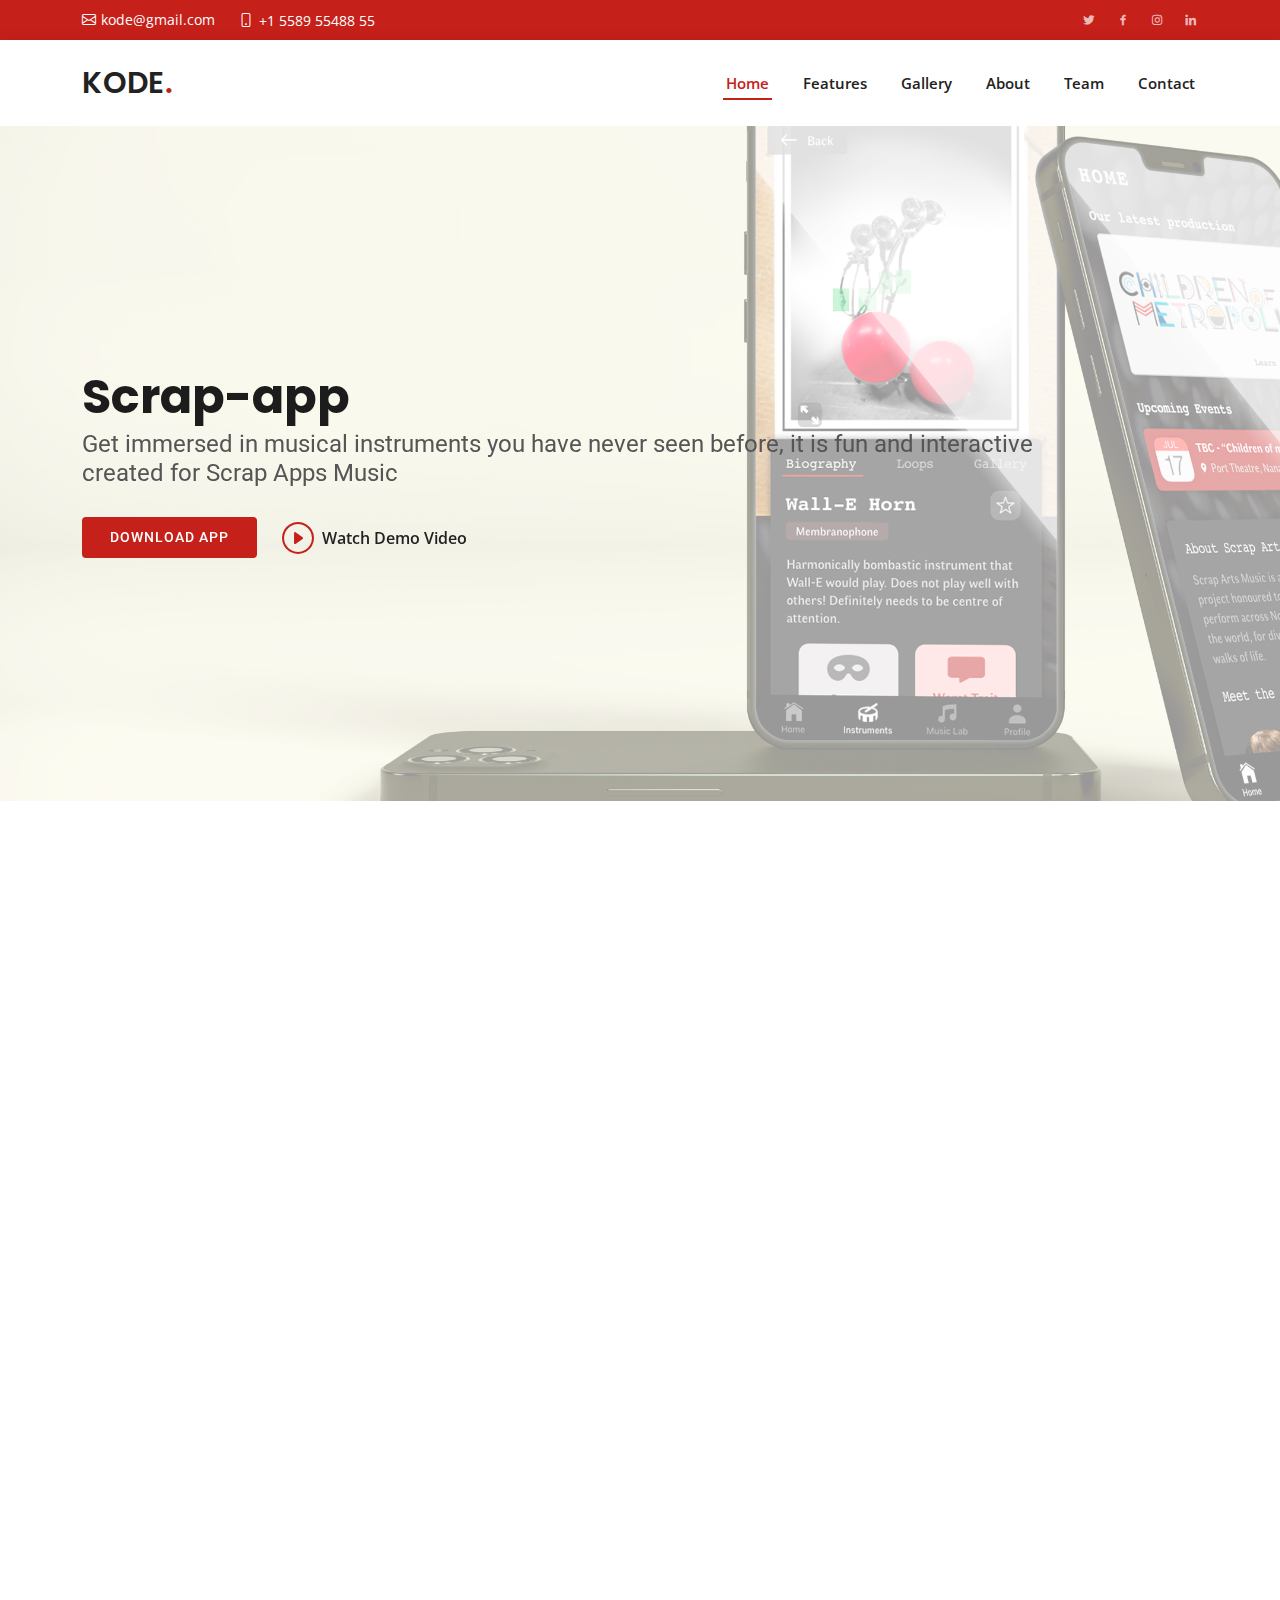
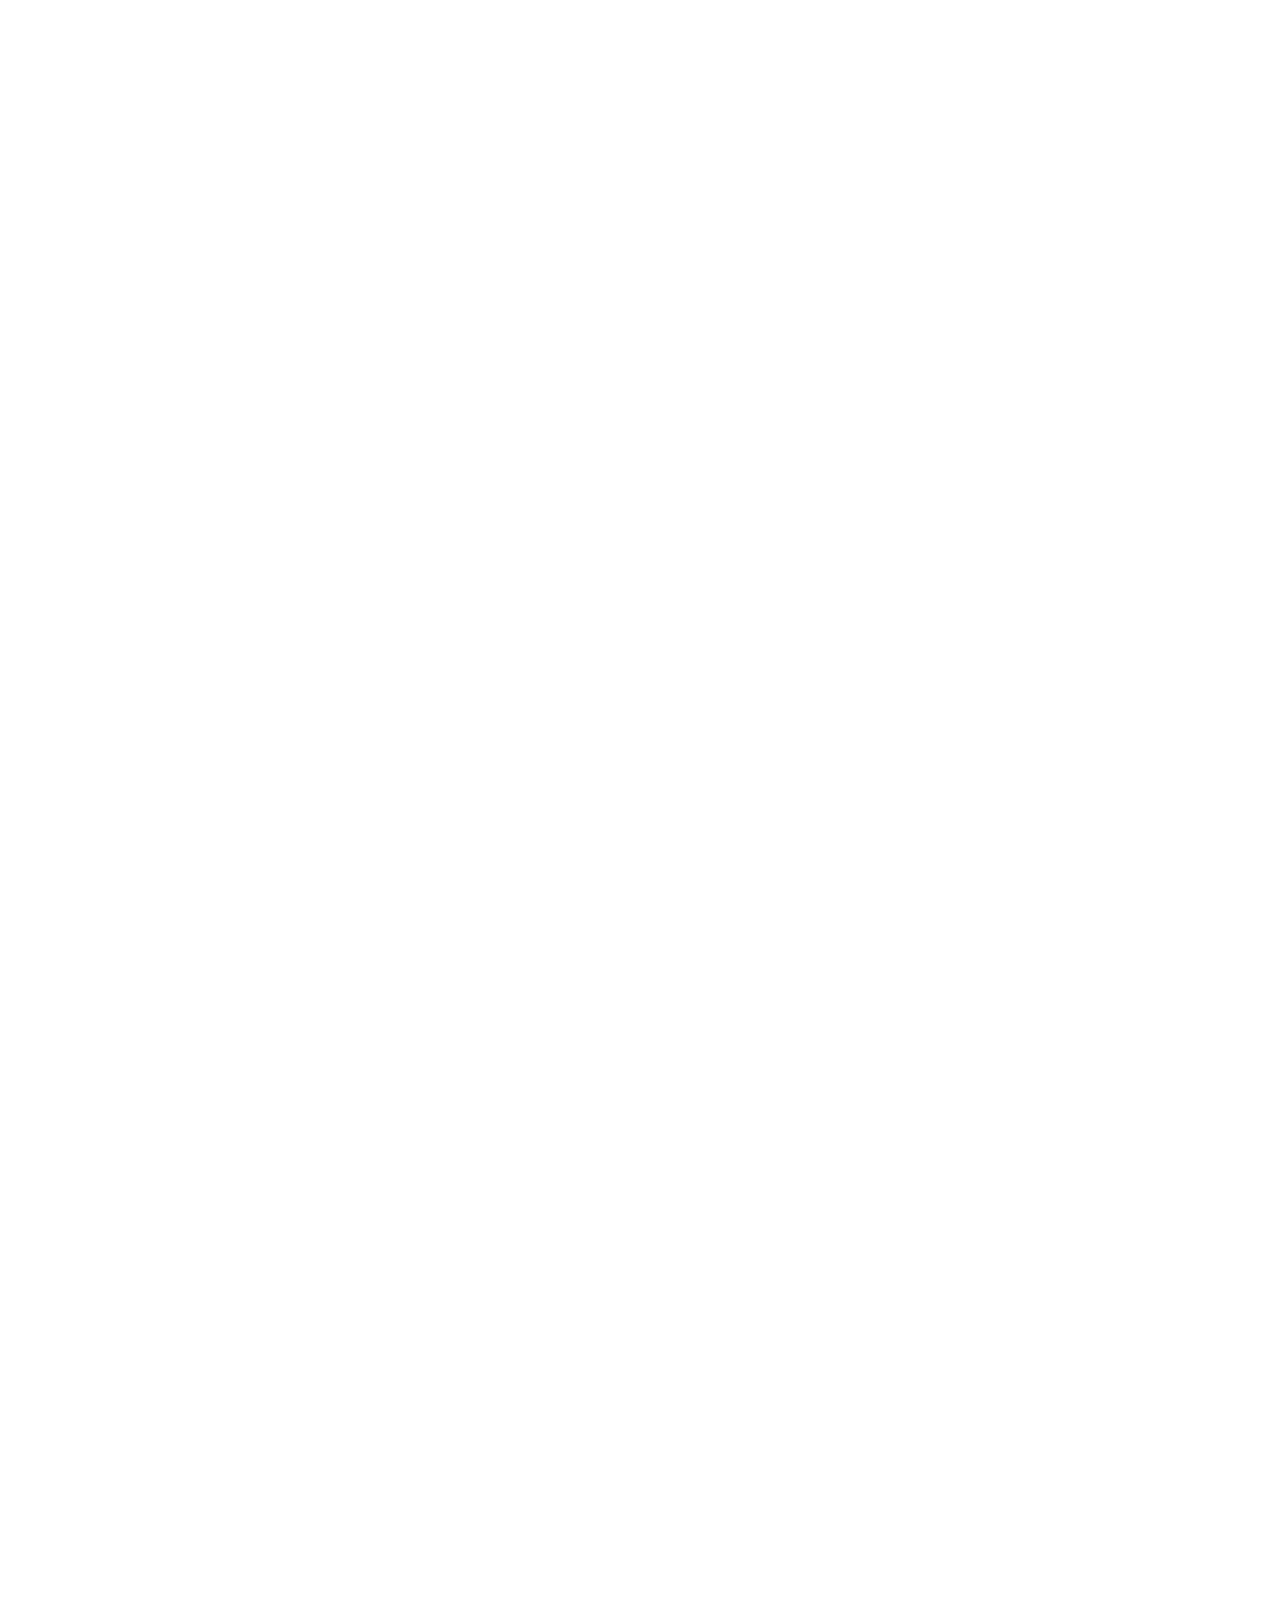
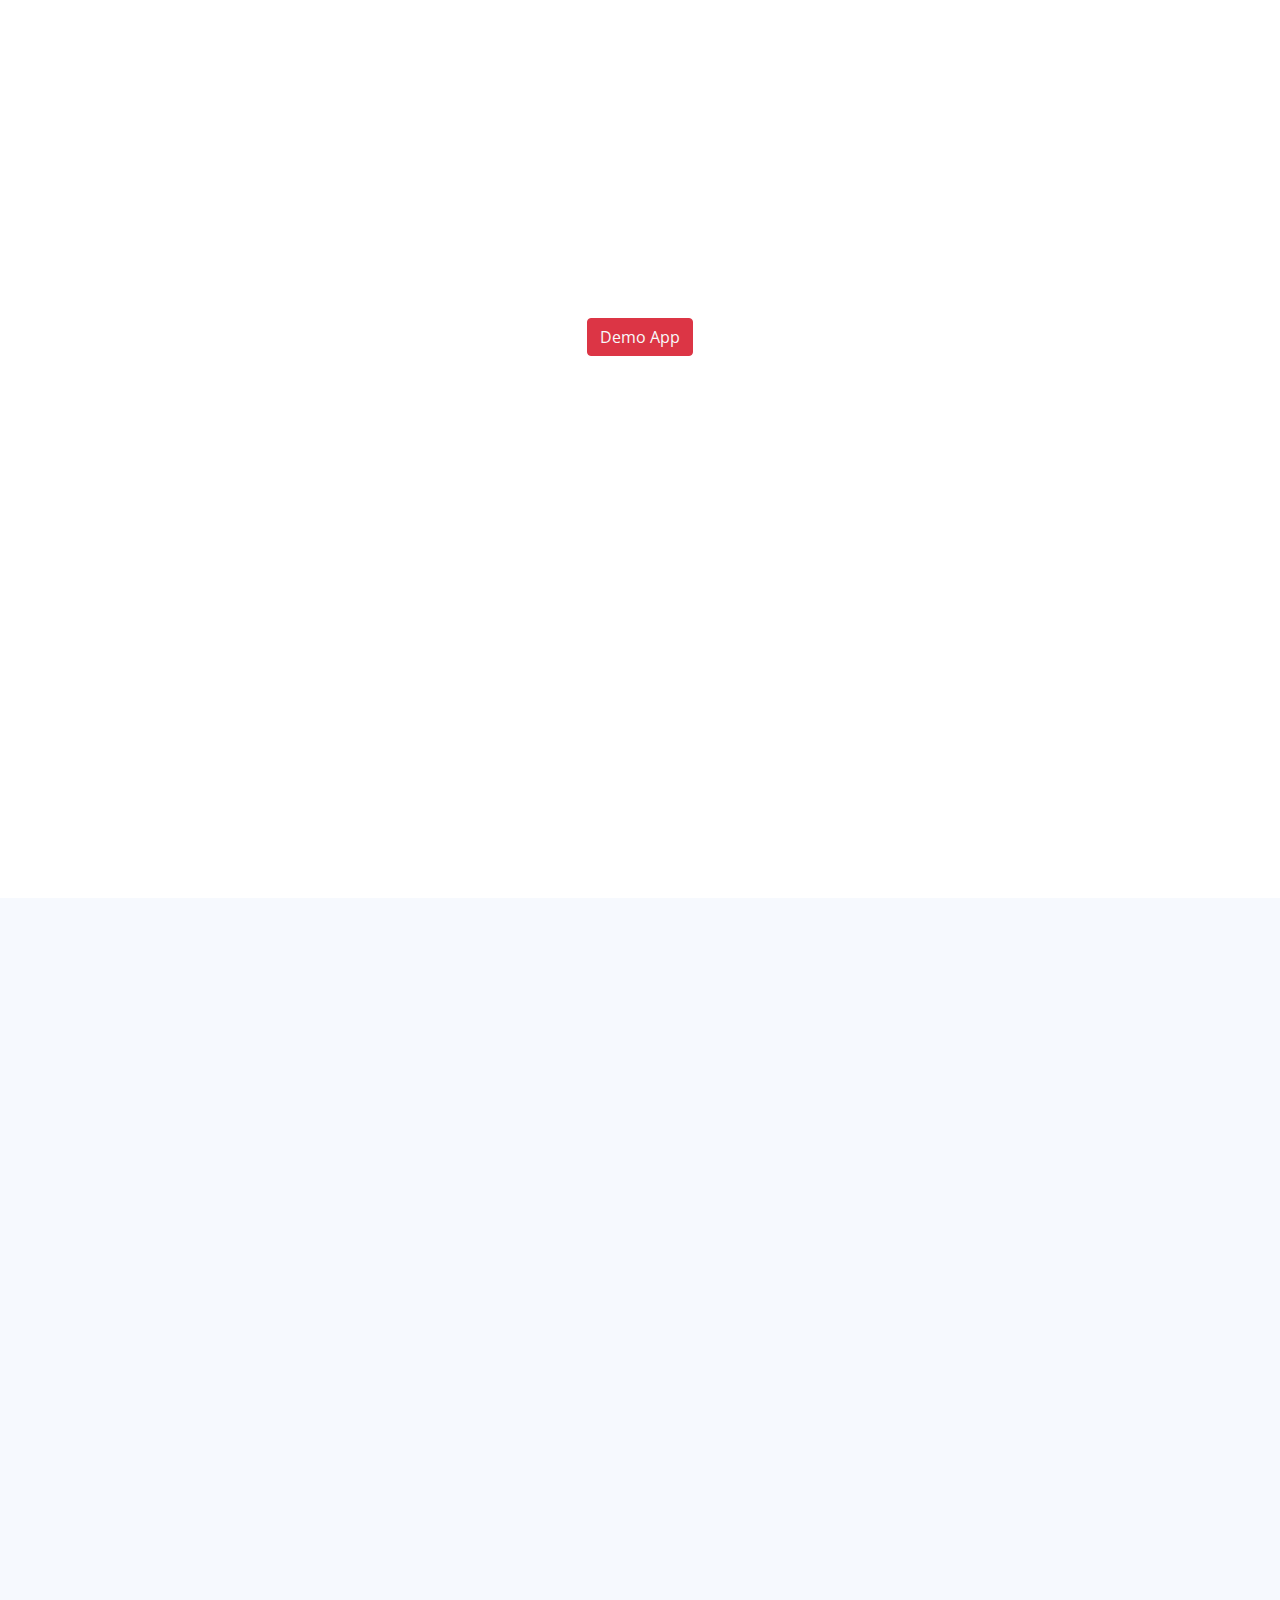
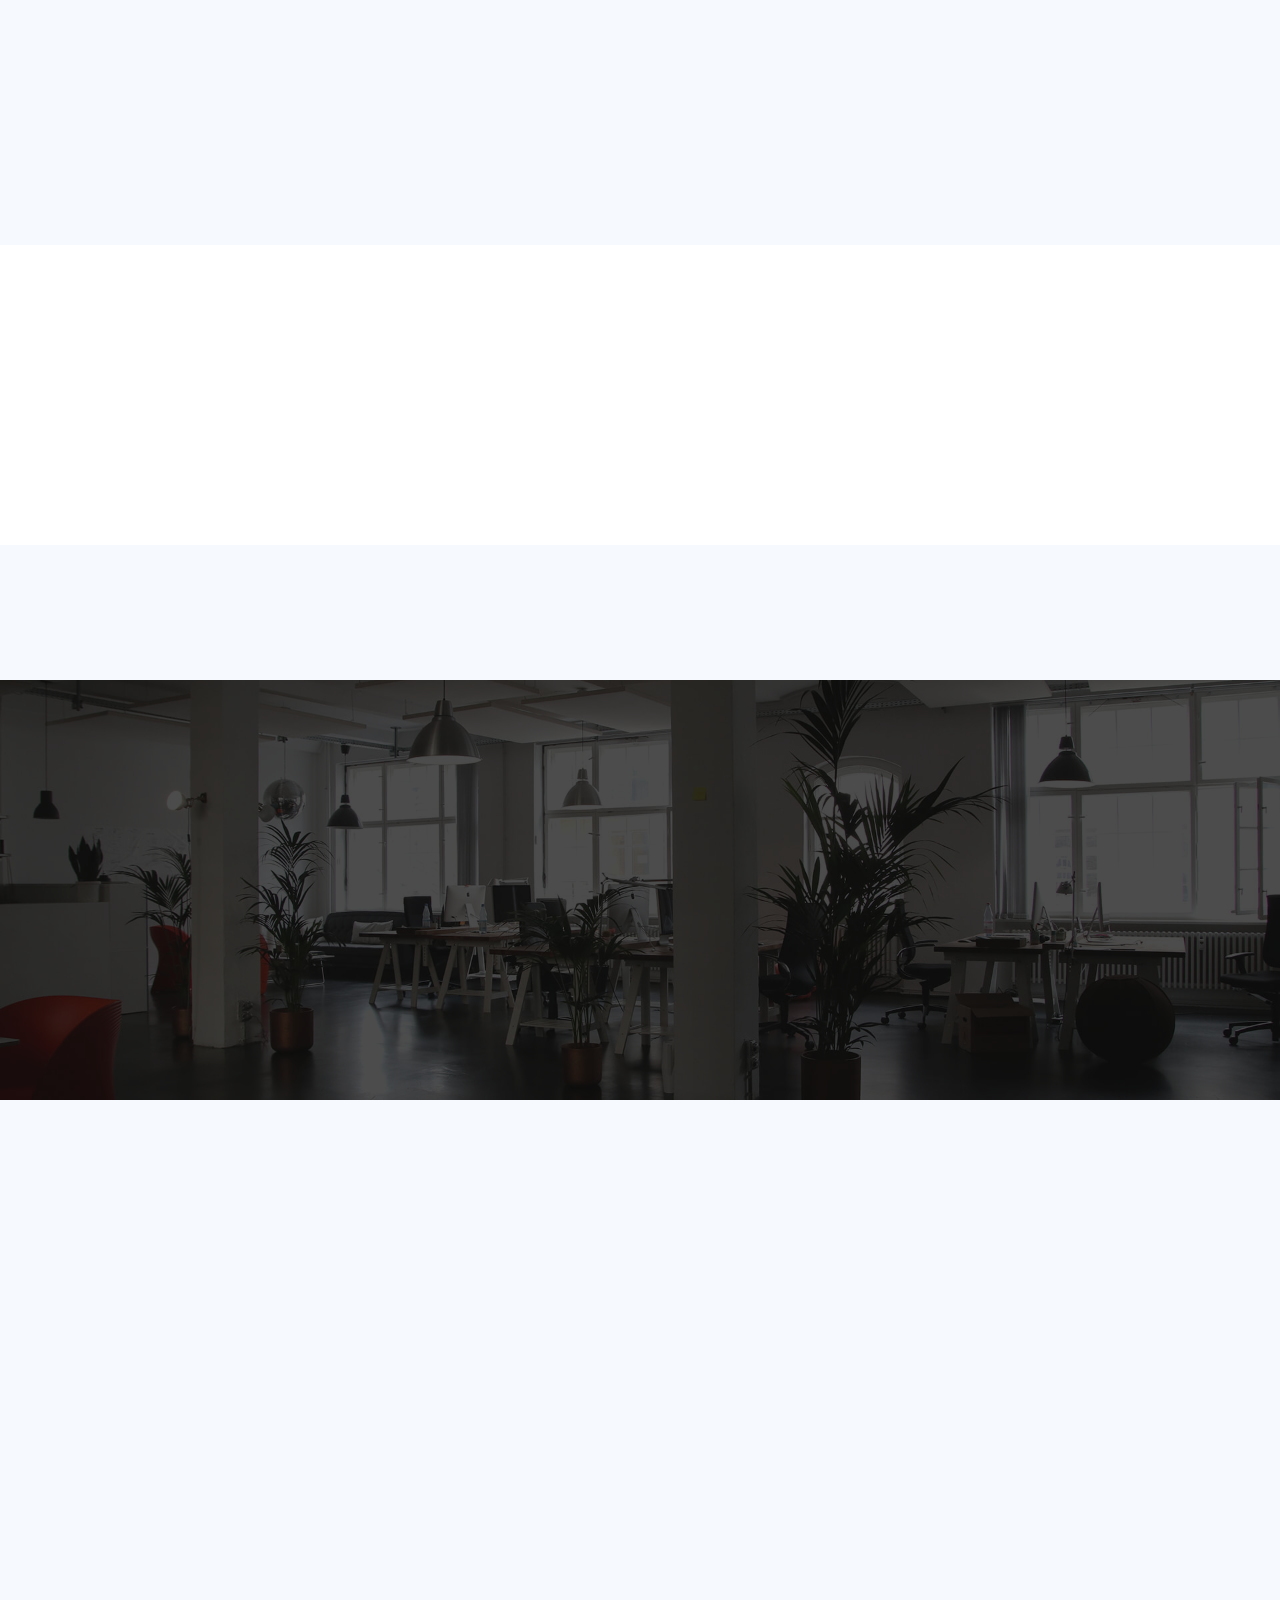
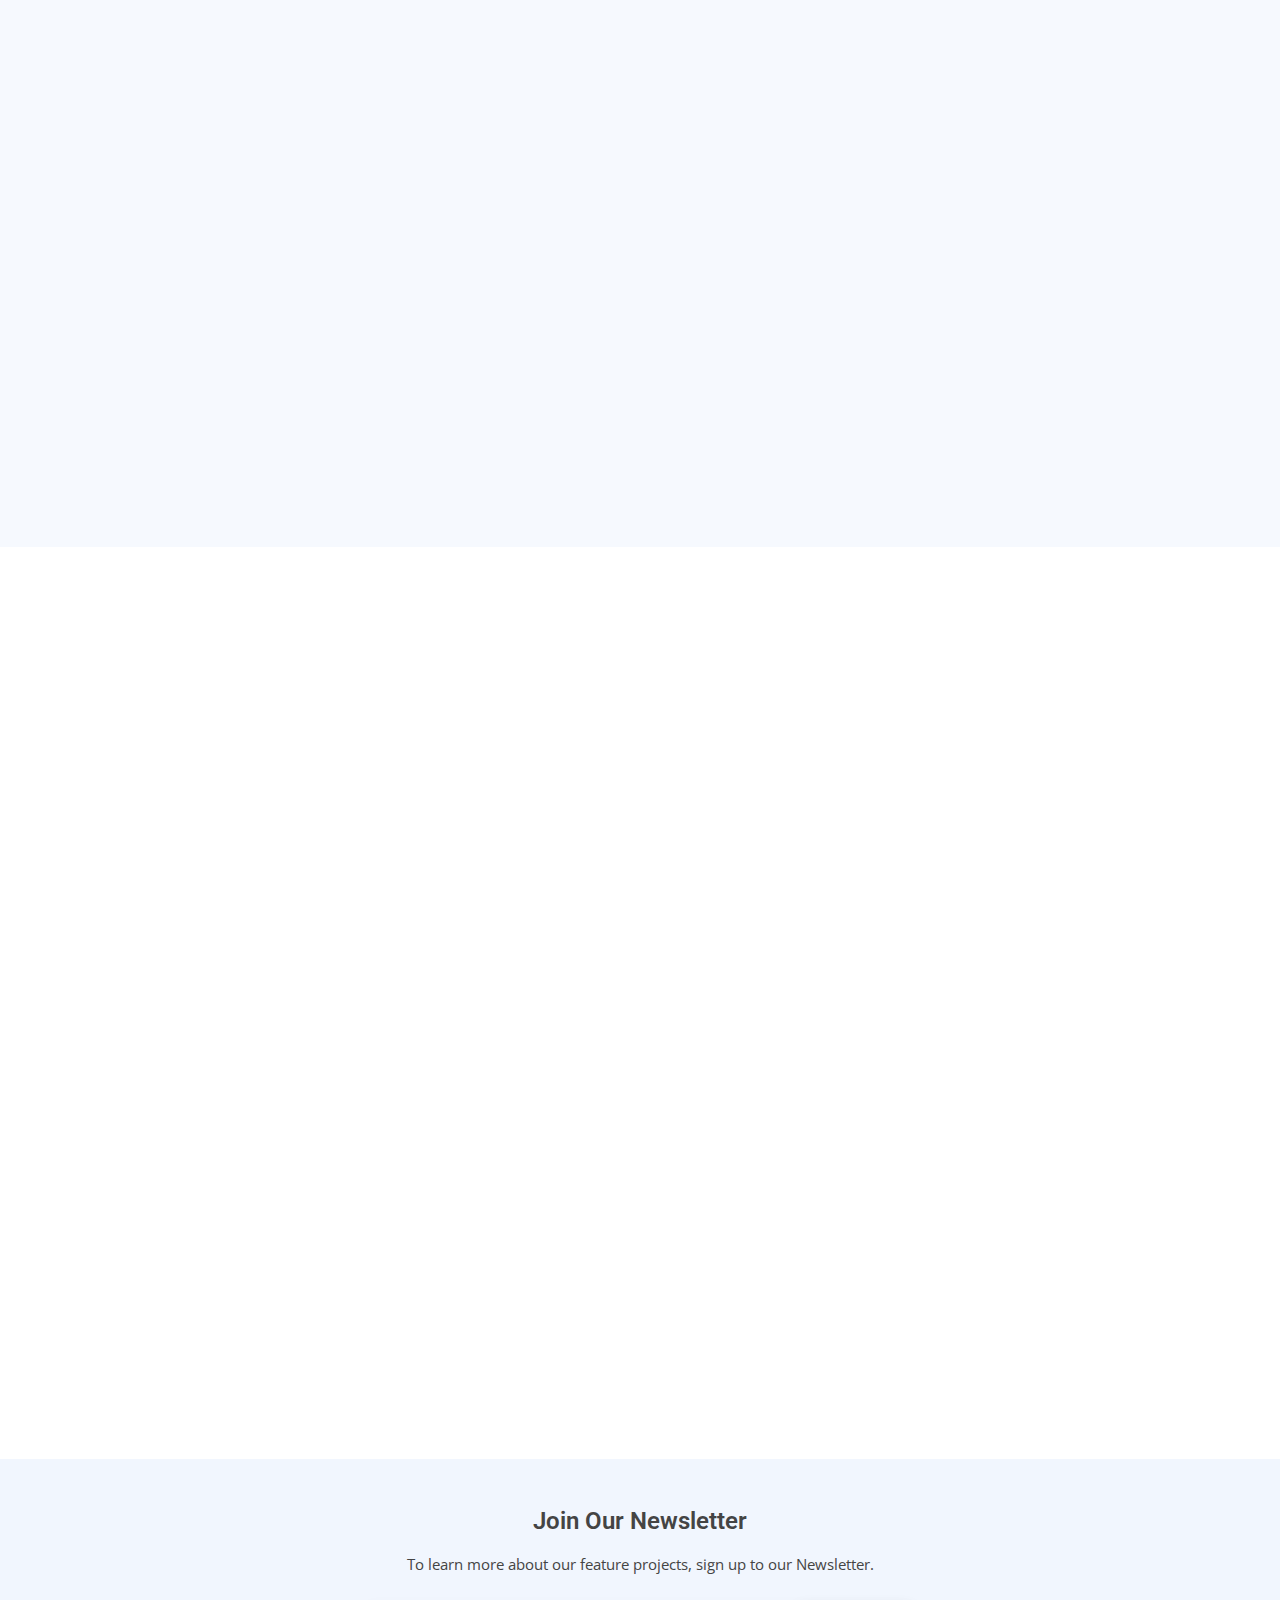
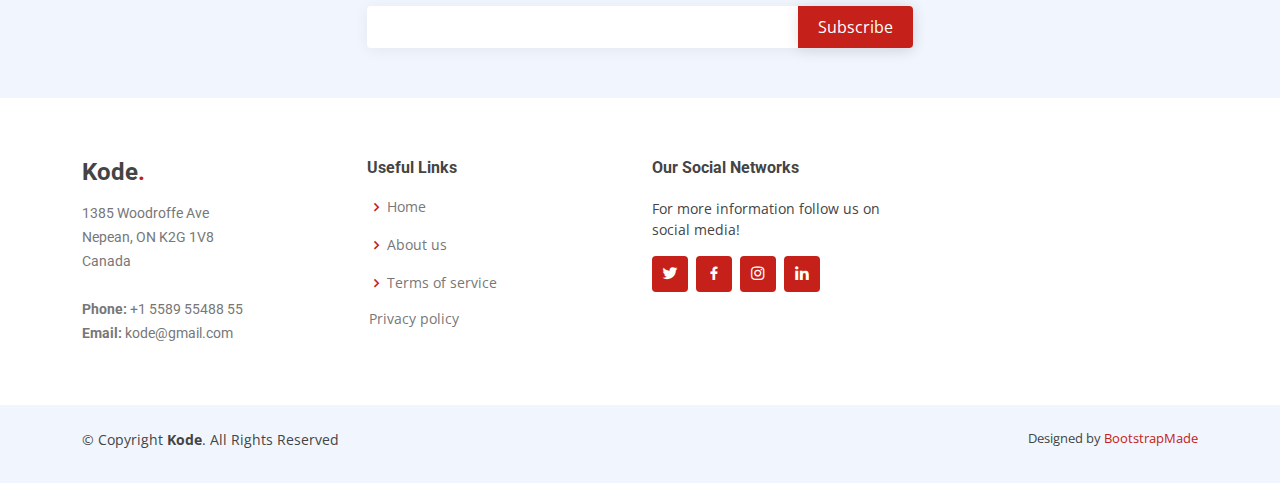
<file: index.html>
<!DOCTYPE html>
<html lang="en">

<head>
  <meta charset="utf-8">
  <meta content="width=device-width, initial-scale=1.0" name="viewport">

  <title>Scrapp-app</title>
  <meta content="" name="description">
  <meta content="" name="keywords">

  <!-- Favicons -->
  <link href="assets/img/favicon.png" rel="icon">
  <link href="assets/img/apple-touch-icon.png" rel="apple-touch-icon">

  <!-- Google Fonts -->
  <link href="https://fonts.googleapis.com/css?family=Open+Sans:300,300i,400,400i,600,600i,700,700i |Roboto:300,300i,400,400i,500,500i,600,600i,700,700i|Poppins:300,300i,400,400i,500,500i,600,600i,700,700i" rel="stylesheet">

  <!-- Vendor CSS Files -->
  <link href="assets/vendor/aos/aos.css" rel="stylesheet">
  <link href="assets/vendor/bootstrap/css/bootstrap.min.css" rel="stylesheet">
  <link href="assets/vendor/bootstrap-icons/bootstrap-icons.css" rel="stylesheet">
  <link href="assets/vendor/boxicons/css/boxicons.min.css" rel="stylesheet">
  <link href="assets/vendor/glightbox/css/glightbox.min.css" rel="stylesheet">
  <link href="assets/vendor/swiper/swiper-bundle.min.css" rel="stylesheet">

  <!-- Template Main CSS File -->
  <link href="assets/css/style.css" rel="stylesheet">

  <!-- =======================================================
  * Template Name: BizLand - v3.1.0
  * Template URL: https://bootstrapmade.com/bizland-bootstrap-business-template/
  * Author: BootstrapMade.com
  * License: https://bootstrapmade.com/license/
  ======================================================== -->
</head>

<body>

  <!-- ======= Top Bar ======= -->
  <section id="topbar" class="d-flex align-items-center">
    <div class="container d-flex justify-content-center justify-content-md-between">
      <div class="contact-info d-flex align-items-center">
        <i class="bi bi-envelope d-flex align-items-center"><a href="mailto:kode@email.com">kode@gmail.com</a></i>
        <i class="bi bi-phone d-flex align-items-center ms-4"><span>+1 5589 55488 55</span></i>
      </div>
      <div class="social-links d-none d-md-flex align-items-center">
        <a href="https://twitter.com/ScrapArtsMusic" target="_blank" class="twitter"><i class="bx bxl-twitter"></i></a>
        <a href="https://www.facebook.com/ScrapArtsMusic" target="_blank"  class="facebook"><i class="bx bxl-facebook"></i></a>
        <a href="https://www.instagram.com/ScrapArtsMusic/" target="_blank"  class="instagram"><i class="bx bxl-instagram"></i></a>
        <a href="https://www.linkedin.com/company/scrap-arts-music/?viewAsMember=true" target="_blank"  class="linkedin"><i class="bx bxl-linkedin"></i></a>
      </div>
    </div>
  </section>

  <!-- ======= Header ======= -->
  <header id="header" class="d-flex align-items-center">
    <div class="container d-flex align-items-center justify-content-between">

      <h1 class="logo"><a href="index.html">KODE<span>.</span></a></h1>
      <!-- Uncomment below if you prefer to use an image logo -->
      <!-- <a href="index.html" class="logo"><img src="assets/img/logo.png" alt=""></a>-->

      <nav id="navbar" class="navbar">
        <ul>
          <li><a class="nav-link scrollto active" href="#hero">Home</a></li>
          <li><a class="nav-link scrollto" href="#services">Features</a></li>
          <li><a class="nav-link scrollto" href="#gallery">Gallery</a></li>
          <li><a class="nav-link scrollto" href="#about">About</a></li>
          <li><a class="nav-link scrollto" href="#team">Team</a></li>
          <li><a class="nav-link scrollto" href="#contact">Contact</a></li>
        </ul>
        <i class="bi bi-list mobile-nav-toggle"></i>
      </nav><!-- .navbar -->

    </div>
  </header><!-- End Header -->

  <!-- ======= Hero Section ======= -->
  <section id="hero" class="d-flex align-items-center">
    <div class="container" data-aos="zoom-out" data-aos-delay="100">
      <h1><span>Scrap-app</span></h1>
      <h2>Get immersed in musical instruments you have never seen before, it is fun and interactive <br/>created for Scrap Apps Music </h2>
      <div class="d-flex">
        <a href="https://romantic-lewin-4d553e.netlify.app/" target="_blank" class="btn-get-started scrollto">Download App</a>
        <a href="./assets/img/video/Visual-design.mp4" class="glightbox btn-watch-video"><i class="bi bi-play-circle"></i><span>Watch Demo Video</span></a>
      </div>
    </div>
  </section><!-- End Hero -->

  <main id="main">

    <!-- ======= Services Section ======= -->
    <section id="services" class="services">
      <div class="container" data-aos="fade-up">

        <div class="section-title">
          <h2>Features</h2>
          <h3>Check app's <span>Features</span></h3>
          <p>The app comes with great features that will keep you entertained in scrap arts music world.</p>
        </div>

        <div class="text-center mb-4 ">
          <button type="button" class="btn btn-danger">
            <a href="https://romantic-lewin-4d553e.netlify.app/" target="_blank" class="btn-get-started scrollto text-light">Download App</a>
          </button>
        </div>

        <div class="row">
          <div class="col-lg-4 col-md-6 d-flex align-items-stretch" data-aos="zoom-in" data-aos-delay="100">
            <div class="icon-box">
              <div class="icon"><i class="bx bx-coin"></i></div>
              <h4><a href="">Interactive instrument</a></h4>
              <p>Interact digitally with instruments made from scraps, touch on images to hear a sound.</p>
            </div>
          </div>

          <div class="col-lg-4 col-md-6 d-flex align-items-stretch mt-4 mt-md-0" data-aos="zoom-in" data-aos-delay="200">
            <div class="icon-box">
              <div class="icon"><i class="bx bx-music"></i></div>
              <h4><a href="">Music samples</a></h4>
              <p>Delight yourself with pre recorded music samples of each instrument. Learn how it plays with others.</p>
            </div>
          </div>

          <div class="col-lg-4 col-md-6 d-flex align-items-stretch mt-4 mt-lg-0" data-aos="zoom-in" data-aos-delay="300">
            <div class="icon-box">
              <div class="icon"><i class="bx bx-calendar"></i></div>
              <h4><a href="">Shows and Events</a></h4>
              <p>Discover new touring dates from Scrap Arts Music. Go watch them live!</p>
            </div>
          </div>

          <div class="col-lg-4 col-md-6 d-flex align-items-stretch mt-4" data-aos="zoom-in" data-aos-delay="100">
            <div class="icon-box">
              <div class="icon"><i class="bx bx-store-alt"></i></div>
              <h4><a href="">Store</a></h4>
              <p>Purchase Scrap Arts Music album and hear their masterpiece songs.</p>
            </div>
          </div>
        </div>

      </div>
    </section><!-- End Services Section -->

    <!-- ======= Portfolio Section ======= -->
    <section id="gallery" class="ppp ">
        <div class="container" data-aos="fade-up">
  
          <div class="section-title">
            <h2>Gallery</h2>
            <h3>Check out the <span>Photo gallery</span> from Scrap-app</h3>
            <p>Checkout our performance pictures and some of our unique instrument pictures</p>
          </div>
  
          <div class="text-center mb-4 ">
            <button type="button" class="btn btn-danger">
              <a href="https://romantic-lewin-4d553e.netlify.app/" target="_blank" class="btn-get-started scrollto text-light">Demo App</a>
            </button>
          </div>
  
          <div class="row portfolio-container" data-aos="fade-up" data-aos-delay="200">
  
            <div class="col-lg-4 col-md-6 portfolio-item filter-app">
              <img src="assets/img/portfolio/Poster.png" class="img-fluid" alt="">
              <div class="portfolio-info">
                <h4>Poster</h4>
  
          <div class="row" data-aos="fade-up" data-aos-delay="100">
            
          </div>
                <a href="assets/img/portfolio/Poster.png" data-gallery="portfolioGallery" class="portfolio-lightbox preview-link" title="Poster"><i class="bx bx-plus"></i></a>
                 
              </div>
            </div>
  
            <div class="col-lg-4 col-md-6 portfolio-item filter-app">
              <img src="assets/img/portfolio/wallehorn.png" class="img-fluid" alt="">
              <div class="portfolio-info">
  <h4>Wall-E-Horn</h4>
  
                <a href="assets/img/portfolio/wallehorn.png" data-gallery="portfolioGallery" class="portfolio-lightbox preview-link" title="Wall-E-Horn"><i class="bx bx-plus"></i></a>
                 
              </div>
            </div>
  
            <div class="col-lg-4 col-md-6 portfolio-item filter-card">
              <img src="assets/img/portfolio/04721970.jpeg" class="img-fluid" alt="">
              <div class="portfolio-info">
  <h4>Antlers</h4>
  
                <a href="assets/img/portfolio/04721970.jpeg" data-gallery="portfolioGallery" class="portfolio-lightbox preview-link" title="Antlers"><i class="bx bx-plus"></i></a>
                 
              </div>
            </div>
  
            <div class="col-lg-4 col-md-6 portfolio-item filter-web">
              <img src="assets/img/portfolio/img-7921.png" class="img-fluid" alt="">
              <div class="portfolio-info">
  <h4>Drumset</h4>
  
                <a href="assets/img/portfolio/img-7921.png" data-gallery="portfolioGallery" class="portfolio-lightbox preview-link" title="Drumset"><i class="bx bx-plus"></i></a>
                 
              </div>
            </div>
  
            <div class="col-lg-4 col-md-6 portfolio-item filter-app">
              <img src="assets/img/portfolio/scrap-arts-2018-168.png" class="img-fluid" alt="">
              <div class="portfolio-info">
  <h4>Performance</h4>
  
                <a href="assets/img/portfolio/scrap-arts-2018-168.png" data-gallery="portfolioGallery" class="portfolio-lightbox preview-link" title="Performance"><i class="bx bx-plus"></i></a>
                 
              </div>
            </div>
  
            <div class="col-lg-4 col-md-6 portfolio-item filter-card">
              <img src="assets/img/portfolio/Xylobe.png" class="img-fluid" alt="">
              <div class="portfolio-info">
  <h4>Xylobe</h4>
  
                <a href="assets/img/portfolio/Xylobe.png" data-gallery="portfolioGallery" class="portfolio-lightbox preview-link" title="Xylobe"><i class="bx bx-plus"></i></a>
                 
              </div>
            </div>
  
            <div class="col-lg-4 col-md-6 portfolio-item filter-card">
              <img src="assets/img/portfolio/ziggurat_drum.png" class="img-fluid" alt="">
              <div class="portfolio-info">
  
  <h4>Ziggurat Drum</h4>
                <a href="assets/img/portfolio/ziggurat_drum.png" data-gallery="portfolioGallery" class="portfolio-lightbox preview-link" title="Ziggurat Drum"><i class="bx bx-plus"></i></a>
                 
              </div>
            </div>
  
            <div class="col-lg-4 col-md-6 portfolio-item filter-web">
              <img src="assets/img/portfolio/merge-01.jpg" class="img-fluid" alt="">
              <div class="portfolio-info">
  <h4>Performance</h4>
  
                <a href="assets/img/portfolio/merge-01.jpg" data-gallery="portfolioGallery" class="portfolio-lightbox preview-link" title="Performance"><i class="bx bx-plus"></i></a>
                 
              </div>
            </div>
  
          </div>
  
        </div>
    </section><!-- End Portfolio Section -->

    <!-- ======= Pricing Section ======= -->
    <section id="pricing" class="pricing">
        <div class="container" data-aos="fade-up">
  
          <div class="section-title">
            <h3><span>Pricing</span></h3>
            <p>Our company performs comprehensive analysis of client’s requirements and needs to develop most effective solutions in the budget constraints</p>
          </div>
              </div>
            </div>

            
        <div class="text-center mb-4 ">
          <button type="button" class="btn btn-danger">
            <a href="https://romantic-lewin-4d553e.netlify.app/" target="_blank" class="btn-get-started scrollto text-light">Demo App</a>
          </button>
        </div>

          <div class="row">
            <div class="col-lg-3 col-md-6" data-aos="fade-up" data-aos-delay="100">
              <div class="box">
                <h3>Free</h3>
                <h4><sup>$</sup>0<span> / month</span></h4>
                <ul>
                  <li> 16 Instruments</li>
                  <li>Sound demos</li>
                  <li>Instument samples</li>
                  <li class="na">Music Lab</li>
                  <li class="na">purchasing samples</li>
                  <li class="na">Combining musics</li>
                </ul>
                <div class="btn-wrap">
                  <a href="#" class="btn-buy">Buy Now</a>
                </div>
              </div>
            </div>
  
            <div class="col-lg-3 col-md-6 mt-4 mt-md-0" data-aos="fade-up" data-aos-delay="200">
              <div class="box featured">
                <h3>Moderate</h3>
                <h4><sup>$</sup>5<span> / month</span></h4>
                <ul>
                  <li> 16 Instruments</li>
                  <li>Sound demos</li>
                  <li>Instument samples</li>
                  <li>Music Lab</li>
                  <li class="na">purchasing samples</li>
                  <li class="na">Combining musics</li>
                </ul>
                <div class="btn-wrap">
                  <a href="#" class="btn-buy">Buy Now</a>
                </div>
              </div>
            </div>
  
            <div class="col-lg-3 col-md-6 mt-4 mt-lg-0" data-aos="fade-up" data-aos-delay="300">
              <div class="box">
                <h3>Advanced</h3>
                <h4><sup>$</sup>10<span> / month</span></h4>
                <ul>
                  <li> 16 Instruments</li>
                  <li>Sound demos</li>
                  <li>Instument samples</li>
                  <li>Music Lab</li>
                  <li >purchasing samples</li>
                  <li class="na">Combining musics</li>
                </ul>
                <div class="btn-wrap">
                  <a href="#" class="btn-buy">Buy Now</a>
                </div>
              </div>
            </div>
  
            <div class="col-lg-3 col-md-6 mt-4 mt-lg-0" data-aos="fade-up" data-aos-delay="400">
              <div class="box">
                <span class="advanced">Advanced</span>
                <h3>Ultimate</h3>
                <h4><sup>$</sup>15<span> / month</span></h4>
                <ul>
                  <li> 16 Instruments</li>
                  <li>Sound demos</li>
                  <li>Instument samples</li>
                  <li>Music Lab</li>
                  <li >purchasing samples</li>
                  <li>Combining musics</li>
                </ul>
                <div class="btn-wrap">
                  <a href="#" class="btn-buy">Buy Now</a>
                </div>
              </div>
            </div>
  
          </div>
  
        </div>
    </section><!-- End Pricing Section -->

    <!--  About Section  -->
    <section id="about" class="about section-bg">
      <div class="container" data-aos="fade-up">

        <div class="section-title">
          <h2>About us</h2>
          <h3>Find Out More About <span>KODE</span></h3>
        </div>

        <div class="row">
          <div class="col-lg-6" data-aos="fade-right" data-aos-delay="100">
            <img src="assets/img/Logo.svg" class="img-fluid" alt="">
          </div>
          <div class="col-lg-6 pt-4 pt-lg-0 content d-flex flex-column justify-content-center" data-aos="fade-up" data-aos-delay="100">
            <h3>Who are we</h3>
            <p class="fst-italic">
              We are six Algonquin students that founded KODE in 2020 during our studies. We found that many small companies wanted to create application during the covid-19 pandemic at the start 0f 2019 to promote their small business. 
            </p>
            <ul>
              <li>
                <i class="bx bx-store-alt"></i>
                <div>
                  <h5>Our Solution</h5>
                    <p>KODE, LLC offers  a custom application that allows music enthusiasts to play and learn about digital versions of handmade instruments created from scraps.</p>
                </div>
              </li>
              <li>
                <i class="bx bx-images"></i>
                <div>
                  <h5>What we have created for our clients</h5>
                  <p>Scrap Arts Music (SAM) would like to make a Progressive Web Application (PWA) that incorporates digital samples of invented musical instruments, interactive photos of the instruments. App users’ interactions will enable the creation of their own stories in different ways.  
                    This will be a digital platform for users to make and share short compositions they’ve made using SAM’s instrument samples (for personal enjoyment and to impress their friends on social channels). Users can also post photos of their proposed SAM instrument arrays. Create built-in contests to inspire ‘any level of user’. Furthermore, download the full library of digitized audio samples for serious composers, as well as ways to access regularly updated curated playlists, upcoming Scrap Arts Music events, musician bios, and archival media. 
                    This application will appeal to music lovers, amateur composers, artistic environmentalists, teachers, students, and the general audience.  
                    </p>
                </div>
              </li>
            </ul>
          </div>
        </div>

      </div>
    </section><!-- End About Section -->

    <!-- ======= Skills Section ======= -->
    <section id="skills" class="skills">
      <div class="container" data-aos="fade-up">

        <div class="row skills-content">

          <div class="col-lg-6">

            <div class="progress">
              <span class="skill">REACTJS<i class="val">100%</i></span>
              <div class="progress-bar-wrap">
                <div class="progress-bar" role="progressbar" aria-valuenow="100" aria-valuemin="0" aria-valuemax="100"></div>
              </div>
            </div>

            <div class="progress">
              <span class="skill">CSS <i class="val">100%</i></span>
              <div class="progress-bar-wrap">
                <div class="progress-bar" role="progressbar" aria-valuenow="100" aria-valuemin="0" aria-valuemax="100"></div>
              </div>
            </div>

            <div class="progress">
              <span class="skill">JavaScript <i class="val">100%</i></span>
              <div class="progress-bar-wrap">
                <div class="progress-bar" role="progressbar" aria-valuenow="100" aria-valuemin="0" aria-valuemax="100"></div>
              </div>
            </div>

          </div>

          <div class="col-lg-6">

            <div class="progress">
              <span class="skill">PYTHON <i class="val">100%</i></span>
              <div class="progress-bar-wrap">
                <div class="progress-bar" role="progressbar" aria-valuenow="100" aria-valuemin="0" aria-valuemax="100"></div>
              </div>
            </div>

            <div class="progress">
              <span class="skill">FIREBASE<i class="val">100%</i></span>
              <div class="progress-bar-wrap">
                <div class="progress-bar" role="progressbar" aria-valuenow="100" aria-valuemin="0" aria-valuemax="100"></div>
              </div>
            </div>

            <div class="progress">
              <span class="skill">HTML<i class="val">100%</i></span>
              <div class="progress-bar-wrap">
                <div class="progress-bar" role="progressbar" aria-valuenow="100" aria-valuemin="0" aria-valuemax="100"></div>
              </div>
            </div>

          </div>

        </div>

      </div>
    </section><!-- End Skills Section -->

    <!-- ======= Clients Section ======= -->
    <section id="clients" class="clients section-bg">
      <div class="container" data-aos="zoom-in">

        <div class="row">

          <div class="col-lg-2 col-md-4 col-6 d-flex align-items-center justify-content-center">
            <img src="assets/img/SAM_COMrings.jpg" class="img-fluid" alt="">
          </div>

        </div>

      </div>
    </section><!-- End Clients Section -->

    <!-- ======= Testimonials Section ======= -->
    <section id="testimonials" class="testimonials">
      <div class="container" data-aos="zoom-in">

        <div class="testimonials-slider swiper-container" data-aos="fade-up" data-aos-delay="100">
          <div class="swiper-wrapper">

            <div class="swiper-slide">
              <div class="testimonial-item">
                <img src="assets/img/testimonials/testimonials-1.jpg" class="testimonial-img" alt="">
                <h3>Saul Goodman</h3>
                <h4>Ceo &amp; Founder</h4>
                <p>
                  <i class="bx bxs-quote-alt-left quote-icon-left"></i>
                  All my friends are using it!
                  <i class="bx bxs-quote-alt-right quote-icon-right"></i>
                </p>
              </div>
            </div><!-- End testimonial item -->

            <div class="swiper-slide">
              <div class="testimonial-item">
                <img src="assets/img/testimonials/testimonials-2.jpg" class="testimonial-img" alt="">
                <h3>Sara Wilsson</h3>
                <h4>Designer</h4>
                <p>
                  <i class="bx bxs-quote-alt-left quote-icon-left"></i>
                  I got all my friends addicted to this application!
                  <i class="bx bxs-quote-alt-right quote-icon-right"></i>
                </p>
              </div>
            </div><!-- End testimonial item -->

            <div class="swiper-slide">
              <div class="testimonial-item">
                <img src="assets/img/testimonials/testimonials-3.jpg" class="testimonial-img" alt="">
                <h3>Jena Karlis</h3>
                <h4>Store Owner</h4>
                <p>
                  <i class="bx bxs-quote-alt-left quote-icon-left"></i>
                  I have so much fun using this application!!!!!
                  <i class="bx bxs-quote-alt-right quote-icon-right"></i>
                </p>
              </div>
            </div><!-- End testimonial item -->

            <div class="swiper-slide">
              <div class="testimonial-item">
                <img src="assets/img/testimonials/testimonials-4.jpg" class="testimonial-img" alt="">
                <h3>Matt Brandon</h3>
                <h4>Freelancer</h4>
                <p>
                  <i class="bx bxs-quote-alt-left quote-icon-left"></i>
                  Amazing Application!
                  <i class="bx bxs-quote-alt-right quote-icon-right"></i>
                </p>
              </div>
            </div><!-- End testimonial item -->

            <div class="swiper-slide">
              <div class="testimonial-item">
                <img src="assets/img/testimonials/testimonials-5.jpg" class="testimonial-img" alt="">
                <h3>John Larson</h3>
                <h4>Entrepreneur</h4>
                <p>
                  <i class="bx bxs-quote-alt-left quote-icon-left"></i>
                  Fun and interactive!!
                  <i class="bx bxs-quote-alt-right quote-icon-right"></i>
                </p>
              </div>
            </div><!-- End testimonial item -->

          </div>
          <div class="swiper-pagination"></div>
        </div>

      </div>
    </section><!-- End Testimonials Section -->

    <!-- ======= Team Section ======= -->
    <section id="team" class="team section-bg">
      <div class="container" data-aos="fade-up">

        <div class="section-title">
          <h2>Team</h2>
          <h3>Our Hardworking <span>Team</span></h3>
          <p>We hire the best developers and web designers to guarantee the quality of our products. Each member of our team has received training in all aspects of web/application development, from research, product coding to design and user experience.
          </p>
        </div>

        <div class="row">

          <div class="col-lg-3 col-md-6 d-flex align-items-stretch" data-aos="fade-up" data-aos-delay="100">
            <div class="member">
              <div class="member-img">
                <img src="assets/img/team/team-1.jpeg" class="img-fluid" alt="">
                
              </div>
              <div class="member-info">
                <h4>Camilo Camacho</h4>
                <span>Team lead</span>
              </div>
            </div>
          </div>

          

          <div class="col-lg-3 col-md-6 d-flex align-items-stretch" data-aos="fade-up" data-aos-delay="300">
            <div class="member">
              <div class="member-img">
                <img src="assets/img/team/team-2.jpg" class="img-fluid" alt="">
                
              </div>
              <div class="member-info">
                <h4>Michael Tan</h4>
                <span>Developer Lead</span>
              </div>
            </div>
          </div>

          <div class="col-lg-3 col-md-6 d-flex align-items-stretch" data-aos="fade-up" data-aos-delay="300">
            <div class="member">
              <div class="member-img">
                <img src="assets/img/team/team-3.png" class="img-fluid" alt="">
                
              </div>
              <div class="member-info">
                <h4>Mariana Garnica</h4>
                <span>Design lead</span>
              </div>
            </div>
          </div>

          <div class="col-lg-3 col-md-6 d-flex align-items-stretch" data-aos="fade-up" data-aos-delay="300">
            <div class="member">
              <div class="member-img">
                <img src="assets/img/team/team-4.jpg" class="img-fluid" alt="">
                
              </div>
              <div class="member-info">
                <h4>Katelyn Patrick</h4>
                <span>Developer / Accountant</span>
              </div>
            </div>
          </div>

          <div class="col-lg-3 col-md-6 d-flex align-items-stretch" data-aos="fade-up" data-aos-delay="300">
            <div class="member">
              <div class="member-img">
                <img src="assets/img/team/team-5.jpg" class="img-fluid" alt="">
                <div class="social">
                  <a href=""><i class="bi bi-twitter"></i></a>
                  <a href=""><i class="bi bi-facebook"></i></a>
                  <a href=""><i class="bi bi-instagram"></i></a>
                </div>
              </div>
              <div class="member-info">
                <h4>Nipun Goyal</h4>
                <span>Developer / Supervisor</span>
              </div>
            </div>
          </div>

          <div class="col-lg-3 col-md-6 d-flex align-items-stretch" data-aos="fade-up" data-aos-delay="300">
            <div class="member">
              <div class="member-img">
                <img src="assets/img/team/team-6.jpg" class="img-fluid" alt="">
                
              </div>
              <div class="member-info">
                <h4>Smit Beladiya</h4>
                <span>Developer / Manager</span>
              </div>
            </div>
          </div>

            </div>
          </div>

        </div>

      </div>
    </section><!-- End Team Section -->

    <!-- ======= Contact Section ======= -->
    <section id="contact" class="contact">
      <div class="container" data-aos="fade-up">

        <div class="section-title">
          <h2>Contact</h2>
          <h3><span>Contact Us</span></h3>
          <p>For any inquiries please contact us.</p>
        </div>

        <div class="row" data-aos="fade-up" data-aos-delay="100">
          <div class="col-lg-6">
            <div class="info-box mb-4">
              <i class="bx bx-map"></i>
              <h3>Our Address</h3>
              <p>1385 Woodroffe Ave, Nepean, ON K2G 1V8</p>
            </div>
          </div>

          <div class="col-lg-3 col-md-6">
            <div class="info-box  mb-4">
              <i class="bx bx-envelope"></i>
              <h3>Email Us</h3>
              <p>kode@gmail.com</p>
            </div>
          </div>

          <div class="col-lg-3 col-md-6">
            <div class="info-box  mb-4">
              <i class="bx bx-phone-call"></i>
              <h3>Call Us</h3>
              <p>+1 613 998 7978</p>
            </div>
          </div>
        </div>

        <div class="row" data-aos="fade-up" data-aos-delay="100">

          <div class="col-lg-6 ">
            <iframe class="mb-4 mb-lg-0" src="https://www.google.com/maps/d/u/0/embed?mid=1w1APSxLXk8v1nRQdFGRQPmnZl4Y&ll=45.34956125114224%2C-75.75594709919739&z=15" frameborder="0" style="border:0; width: 100%; height: 384px;" allowfullscreen></iframe>
          </div>

          <div class="col-lg-6">
            <form action="forms/contact.php" method="post" role="form" class="php-email-form">
              <div>
                <div class="col form-group">
                  <input type="text" name="name" class="form-control" id="name" placeholder="Your Name" required>
                </div>
                <div class="col form-group">
                  <input type="email" class="form-control" name="email" id="email" placeholder="Your Email" required>
                </div>
              </div>
              <div class="form-group">
                <input type="text" class="form-control" name="subject" id="subject" placeholder="Subject" required>
              </div>
              <div class="form-group">
                <textarea class="form-control" name="message" rows="5" placeholder="Message" required></textarea>
              </div>
              <div class="my-3">
                <div class="loading">Loading</div>
                <div class="error-message"></div>
                <div class="sent-message">Your message has been sent. Thank you!</div>
              </div>
              <div class="text-center"><button type="submit">Send Message</button></div>
            </form>
          </div>

        </div>

      </div>
    </section><!-- End Contact Section -->

  </main><!-- End #main -->

  <!-- ======= Footer ======= -->
  <footer id="footer">

    <div class="footer-newsletter">
      <div class="container">
        <div class="row justify-content-center">
          <div class="col-lg-6">
            <h4>Join Our Newsletter</h4>
            <p>To learn more about our feature projects, sign up to our Newsletter.</p>
            <form action="" method="post">
              <input type="email" name="email"><input type="submit" value="Subscribe">
            </form>
          </div>
        </div>
      </div>
    </div>

    <div class="footer-top">
      <div class="container">
        <div class="row">

          <div class="col-lg-3 col-md-6 footer-contact">
            <h3>Kode<span>.</span></h3>
            <p>
              1385 Woodroffe Ave <br>
              Nepean, ON K2G 1V8<br>
              Canada <br><br>
              <strong>Phone:</strong> +1 5589 55488 55<br>
              <strong>Email:</strong> kode@gmail.com<br>
            </p>
          </div>

          <div class="col-lg-3 col-md-6 footer-links">
            <h4>Useful Links</h4>
            <ul>
              <li><i class="bx bx-chevron-right"></i> <a href="#">Home</a></li>
              <li><i class="bx bx-chevron-right"></i> <a href="#about">About us</a></li>
              <li><i class="bx bx-chevron-right"></i> <a href="#">Terms of service</a></li>
              <li><i class="btx-chevron-right"></i> <a href="#">Privacy policy</a></li>
            </ul> 
          </div> 
          <div class="col-lg-3 col-md-6 footer-links">
            <h4>Our Social Networks</h4>
            <p>For more information follow us on social media!</p>
            <div class="social-links mt-3">
              <a href="https://twitter.com/ScrapArtsMusic" target="_blank" class="twitter"><i class="bx bxl-twitter"></i></a>
              <a href="https://www.facebook.com/ScrapArtsMusic" target="_blank"  class="facebook"><i class="bx bxl-facebook"></i></a>
              <a href="https://www.instagram.com/ScrapArtsMusic/" target="_blank"  class="instagram"><i class="bx bxl-instagram"></i></a>
              <a href="https://www.linkedin.com/company/scrap-arts-music/?viewAsMember=true" target="_blank"  class="linkedin"><i class="bx bxl-linkedin"></i></a>
            </div>
          </div>

        </div>
      </div>
    </div>

    <div class="container py-4">
      <div class="copyright">
        &copy; Copyright <strong><span>Kode</span></strong>. All Rights Reserved
      </div>
      <div class="credits">
        <!-- All the links in the footer should remain intact. -->
        <!-- You can delete the links only if you purchased the pro version. -->
        <!-- Licensing information: https://bootstrapmade.com/license/ -->
        <!-- Purchase the pro version with working PHP/AJAX contact form: https://bootstrapmade.com/bizland-bootstrap-business-template/ -->
        Designed by <a href="https://bootstrapmade.com/">BootstrapMade</a>
      </div>
    </div>
  </footer><!-- End Footer -->

  <div id="preloader"></div>
  <a href="#" class="back-to-top d-flex align-items-center justify-content-center"><i class="bi bi-arrow-up-short"></i></a>

  <!-- Vendor JS Files -->
  <script src="assets/vendor/aos/aos.js"></script>
  <script src="assets/vendor/bootstrap/js/bootstrap.bundle.min.js"></script>
  <script src="assets/vendor/glightbox/js/glightbox.min.js"></script>
  <script src="assets/vendor/isotope-layout/isotope.pkgd.min.js"></script>
  <script src="assets/vendor/php-email-form/validate.js"></script>
  <script src="assets/vendor/purecounter/purecounter.js"></script>
  <script src="assets/vendor/swiper/swiper-bundle.min.js"></script>
  <script src="assets/vendor/waypoints/noframework.waypoints.js"></script>

  <!-- Template Main JS File -->
  <script src="assets/js/main.js"></script>

</body>

</html>
</file>
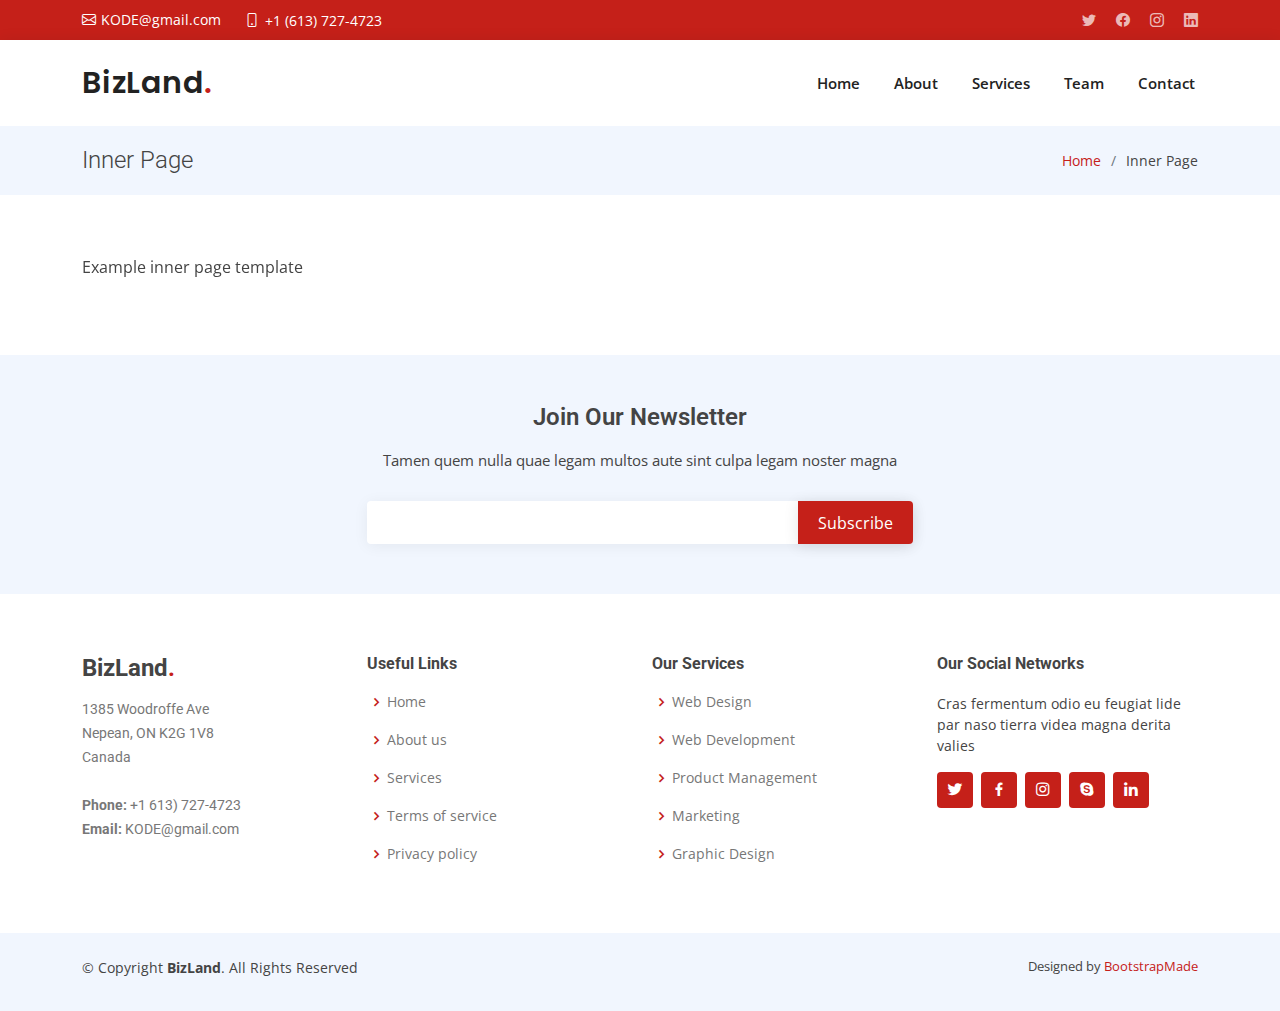
<file: inner-page.html>
<!DOCTYPE html>
<html lang="en">

<head>
  <meta charset="utf-8">
  <meta content="width=device-width, initial-scale=1.0" name="viewport">

  <title>Inner Page - BizLand Bootstrap Template</title>
  <meta content="" name="description">
  <meta content="" name="keywords">

  <!-- Favicons -->
  <link href="assets/img/favicon.png" rel="icon">
  <link href="assets/img/apple-touch-icon.png" rel="apple-touch-icon">

  <!-- Google Fonts -->
  <link
    href="https://fonts.googleapis.com/css?family=Open+Sans:300,300i,400,400i,600,600i,700,700i|Roboto:300,300i,400,400i,500,500i,600,600i,700,700i|Poppins:300,300i,400,400i,500,500i,600,600i,700,700i"
    rel="stylesheet">

  <!-- Vendor CSS Files -->
  <link href="assets/vendor/aos/aos.css" rel="stylesheet">
  <link href="assets/vendor/bootstrap/css/bootstrap.min.css" rel="stylesheet">
  <link href="assets/vendor/bootstrap-icons/bootstrap-icons.css" rel="stylesheet">
  <link href="assets/vendor/boxicons/css/boxicons.min.css" rel="stylesheet">
  <link href="assets/vendor/glightbox/css/glightbox.min.css" rel="stylesheet">
  <link href="assets/vendor/swiper/swiper-bundle.min.css" rel="stylesheet">

  <!-- Template Main CSS File -->
  <link href="assets/css/style.css" rel="stylesheet">

  <!-- =======================================================
  * Template Name: BizLand - v3.1.0
  * Template URL: https://bootstrapmade.com/bizland-bootstrap-business-template/
  * Author: BootstrapMade.com
  * License: https://bootstrapmade.com/license/
  ======================================================== -->
</head>

<body>

  <!-- ======= Top Bar ======= -->
  <section id="topbar" class="d-flex align-items-center">
    <div class="container d-flex justify-content-center justify-content-md-between">
      <div class="contact-info d-flex align-items-center">
        <i class="bi bi-envelope d-flex align-items-center"><a
            href="mailto:contact@example.com">KODE@gmail.com</a></i>
        <i class="bi bi-phone d-flex align-items-center ms-4"><span>+1 (613) 727-4723</span></i>
      </div>
      <div class="social-links d-none d-md-flex align-items-center">
        <a href="#" class="twitter"><i class="bi bi-twitter"></i></a>
        <a href="#" class="facebook"><i class="bi bi-facebook"></i></a>
        <a href="#" class="instagram"><i class="bi bi-instagram"></i></a>
        <a href="#" class="linkedin"><i class="bi bi-linkedin"></i></i></a>
      </div>
    </div>
  </section>

  <!-- ======= Header ======= -->
  <header id="header" class="d-flex align-items-center">
    <div class="container d-flex align-items-center justify-content-between">

      <h1 class="logo"><a href="index.html">BizLand<span>.</span></a></h1>
      <!-- Uncomment below if you prefer to use an image logo -->
      <!-- <a href="index.html" class="logo"><img src="assets/img/logo.png" alt=""></a>-->

      <nav id="navbar" class="navbar">
        <ul>
          <li><a class="nav-link scrollto " href="#hero">Home</a></li>
          <li><a class="nav-link scrollto" href="#about">About</a></li>
          <li><a class="nav-link scrollto" href="#services">Services</a></li>
          <li><a class="nav-link scrollto" href="#team">Team</a></li>
          <li><a class="nav-link scrollto" href="#contact">Contact</a></li>
        </ul>
        <i class="bi bi-list mobile-nav-toggle"></i>
      </nav><!-- .navbar -->

    </div>
  </header><!-- End Header -->

  <main id="main" data-aos="fade-up">

    <!-- ======= Breadcrumbs ======= -->
    <section class="breadcrumbs">
      <div class="container">

        <div class="d-flex justify-content-between align-items-center">
          <h2>Inner Page</h2>
          <ol>
            <li><a href="index.html">Home</a></li>
            <li>Inner Page</li>
          </ol>
        </div>

      </div>
    </section><!-- End Breadcrumbs -->

    <section class="inner-page">
      <div class="container">
        <p>
          Example inner page template
        </p>
      </div>
    </section>

  </main><!-- End #main -->

  <!-- ======= Footer ======= -->
  <footer id="footer">

    <div class="footer-newsletter">
      <div class="container">
        <div class="row justify-content-center">
          <div class="col-lg-6">
            <h4>Join Our Newsletter</h4>
            <p>Tamen quem nulla quae legam multos aute sint culpa legam noster magna</p>
            <form action="" method="post">
              <input type="email" name="email"><input type="submit" value="Subscribe">
            </form>
          </div>
        </div>
      </div>
    </div>

    <div class="footer-top">
      <div class="container">
        <div class="row">

          <div class="col-lg-3 col-md-6 footer-contact">
            <h3>BizLand<span>.</span></h3>
            <p>
              1385 Woodroffe Ave <br>
              Nepean, ON K2G 1V8<br>
              Canada <br><br>
              <strong>Phone:</strong> +1 613) 727-4723<br>
              <strong>Email:</strong> KODE@gmail.com<br>
            </p>
          </div>

          <div class="col-lg-3 col-md-6 footer-links">
            <h4>Useful Links</h4>
            <ul>
              <li><i class="bx bx-chevron-right"></i> <a href="#">Home</a></li>
              <li><i class="bx bx-chevron-right"></i> <a href="#">About us</a></li>
              <li><i class="bx bx-chevron-right"></i> <a href="#">Services</a></li>
              <li><i class="bx bx-chevron-right"></i> <a href="#">Terms of service</a></li>
              <li><i class="bx bx-chevron-right"></i> <a href="#">Privacy policy</a></li>
            </ul>
          </div>

          <div class="col-lg-3 col-md-6 footer-links">
            <h4>Our Services</h4>
            <ul>
              <li><i class="bx bx-chevron-right"></i> <a href="#">Web Design</a></li>
              <li><i class="bx bx-chevron-right"></i> <a href="#">Web Development</a></li>
              <li><i class="bx bx-chevron-right"></i> <a href="#">Product Management</a></li>
              <li><i class="bx bx-chevron-right"></i> <a href="#">Marketing</a></li>
              <li><i class="bx bx-chevron-right"></i> <a href="#">Graphic Design</a></li>
            </ul>
          </div>

          <div class="col-lg-3 col-md-6 footer-links">
            <h4>Our Social Networks</h4>
            <p>Cras fermentum odio eu feugiat lide par naso tierra videa magna derita valies</p>
            <div class="social-links mt-3">
              <a href="#" class="twitter"><i class="bx bxl-twitter"></i></a>
              <a href="#" class="facebook"><i class="bx bxl-facebook"></i></a>
              <a href="#" class="instagram"><i class="bx bxl-instagram"></i></a>
              <a href="#" class="google-plus"><i class="bx bxl-skype"></i></a>
              <a href="#" class="linkedin"><i class="bx bxl-linkedin"></i></a>
            </div>
          </div>

        </div>
      </div>
    </div>

    <div class="container py-4">
      <div class="copyright">
        &copy; Copyright <strong><span>BizLand</span></strong>. All Rights Reserved
      </div>
      <div class="credits">
        <!-- All the links in the footer should remain intact. -->
        <!-- You can delete the links only if you purchased the pro version. -->
        <!-- Licensing information: https://bootstrapmade.com/license/ -->
        <!-- Purchase the pro version with working PHP/AJAX contact form: https://bootstrapmade.com/bizland-bootstrap-business-template/ -->
        Designed by <a href="https://bootstrapmade.com/">BootstrapMade</a>
      </div>
    </div>
  </footer><!-- End Footer -->

  <div id="preloader"></div>
  <a href="#" class="back-to-top d-flex align-items-center justify-content-center"><i
      class="bi bi-arrow-up-short"></i></a>

  <!-- Vendor JS Files -->
  <script src="assets/vendor/aos/aos.js"></script>
  <script src="assets/vendor/bootstrap/js/bootstrap.bundle.min.js"></script>
  <script src="assets/vendor/glightbox/js/glightbox.min.js"></script>
  <script src="assets/vendor/isotope-layout/isotope.pkgd.min.js"></script>
  <script src="assets/vendor/php-email-form/validate.js"></script>
  <script src="assets/vendor/purecounter/purecounter.js"></script>
  <script src="assets/vendor/swiper/swiper-bundle.min.js"></script>
  <script src="assets/vendor/waypoints/noframework.waypoints.js"></script>

  <!-- Template Main JS File -->
  <script src="assets/js/main.js"></script>

</body>

</html>
</file>
<file: assets/css/style.css>
/**
* Template Name: BizLand - v3.1.0
* Template URL: https://bootstrapmade.com/bizland-bootstrap-business-template/
* Author: BootstrapMade.com
* License: https://bootstrapmade.com/license/
*/

/*--------------------------------------------------------------
# General
--------------------------------------------------------------*/
body {
  font-family: "Open Sans", sans-serif;
  color: #444444;
}

a {
  color: #c52019;
  text-decoration: none;
}

a:hover {
  color: #c52019;
  text-decoration: none;
}

h1, h2, h3, h4, h5, h6 {
  font-family: "Roboto", sans-serif;
}

/*--------------------------------------------------------------
# Preloader
--------------------------------------------------------------*/
#preloader {
  position: fixed;
  top: 0;
  left: 0;
  right: 0;
  bottom: 0;
  z-index: 9999;
  overflow: hidden;
  background: #fff;
}

#preloader:before {
  content: "";
  position: fixed;
  top: calc(50% - 30px);
  left: calc(50% - 30px);
  border: 6px solid #c52019;
  border-top-color: #e2eefd;
  border-radius: 50%;
  width: 60px;
  height: 60px;
  -webkit-animation: animate-preloader 1s linear infinite;
  animation: animate-preloader 1s linear infinite;
}

@-webkit-keyframes animate-preloader {
  0% {
    transform: rotate(0deg);
  }
  100% {
    transform: rotate(360deg);
  }
}

@keyframes animate-preloader {
  0% {
    transform: rotate(0deg);
  }
  100% {
    transform: rotate(360deg);
  }
}

/*--------------------------------------------------------------
# Back to top button
--------------------------------------------------------------*/
.back-to-top {
  position: fixed;
  visibility: hidden;
  opacity: 0;
  right: 15px;
  bottom: 15px;
  z-index: 996;
  background: #c52019;
  width: 40px;
  height: 40px;
  border-radius: 4px;
  transition: all 0.4s;
}

.back-to-top i {
  font-size: 28px;
  color: #fff;
  line-height: 0;
}

.back-to-top:hover {
  background: #c52019;
  color: #fff;
}

.back-to-top.active {
  visibility: visible;
  opacity: 1;
}

/*--------------------------------------------------------------
# Disable aos animation delay on mobile devices
--------------------------------------------------------------*/
@media screen and (max-width: 768px) {
  [data-aos-delay] {
    transition-delay: 0 !important;
  }
}

/*--------------------------------------------------------------
# Top Bar
--------------------------------------------------------------*/
#topbar {
  background: #c52019;
  height: 40px;
  font-size: 14px;
  transition: all 0.5s;
  color: #fff;
  padding: 0;
}

#topbar .contact-info i {
  font-style: normal;
  color: #fff;
}

#topbar .contact-info i a, #topbar .contact-info i span {
  padding-left: 5px;
  color: #fff;
}

#topbar .contact-info i a {
  line-height: 0;
  transition: 0.3s;
  transition: 0.3s;
}

#topbar .contact-info i a:hover {
  color: #fff;
  text-decoration: underline;
}

#topbar .social-links a {
  color: rgba(255, 255, 255, 0.7);
  line-height: 0;
  transition: 0.3s;
  margin-left: 20px;
}

#topbar .social-links a:hover {
  color: white;
}

/*--------------------------------------------------------------
# Header
--------------------------------------------------------------*/
#header {
  background: #fff;
  transition: all 0.5s;
  z-index: 997;
  height: 86px;
  box-shadow: 0px 2px 15px rgba(0, 0, 0, 0.1);
}

#header.fixed-top {
  height: 70px;
}

#header .logo {
  font-size: 30px;
  margin: 0;
  padding: 0;
  line-height: 1;
  font-weight: 600;
  letter-spacing: 0.8px;
  font-family: "Poppins", sans-serif;
}

#header .logo a {
  color: #222222;
}

#header .logo a span {
  color: #c52019;
}

#header .logo img {
  max-height: 40px;
}

.scrolled-offset {
  margin-top: 70px;
}

/*--------------------------------------------------------------
# Navigation Menu
--------------------------------------------------------------*/
/**
* Desktop Navigation 
*/
.navbar {
  padding: 0;
}

.navbar ul {
  margin: 0;
  padding: 0;
  display: flex;
  list-style: none;
  align-items: center;
}

.navbar li {
  position: relative;
}

.navbar > ul > li {
  white-space: nowrap;
  padding: 10px 0 10px 28px;
}

.navbar a {
  display: flex;
  align-items: center;
  justify-content: space-between;
  padding: 0 3px;
  font-size: 15px;
  font-weight: 600;
  color: #222222;
  white-space: nowrap;
  transition: 0.3s;
  position: relative;
}

.navbar a i {
  font-size: 12px;
  line-height: 0;
  margin-left: 5px;
}

.navbar > ul > li > a:before {
  content: "";
  position: absolute;
  width: 100%;
  height: 2px;
  bottom: -6px;
  left: 0;
  background-color: #c52019;
  visibility: hidden;
  width: 0px;
  transition: all 0.3s ease-in-out 0s;
}

.navbar a:hover:before, .navbar li:hover > a:before, .navbar .active:before {
  visibility: visible;
  width: 100%;
}

.navbar a:hover, .navbar .active, .navbar li:hover > a {
  color: #c52019;
}

.navbar .dropdown ul {
  display: block;
  position: absolute;
  left: 28px;
  top: calc(100% + 30px);
  margin: 0;
  padding: 10px 0;
  z-index: 99;
  opacity: 0;
  visibility: hidden;
  background: #fff;
  box-shadow: 0px 0px 30px rgba(127, 137, 161, 0.25);
  transition: 0.3s;
}

.navbar .dropdown ul li {
  min-width: 200px;
}

.navbar .dropdown ul a {
  padding: 10px 20px;
  font-weight: 400;
}

.navbar .dropdown ul a i {
  font-size: 12px;
}

.navbar .dropdown ul a:hover, .navbar .dropdown ul .active:hover, .navbar .dropdown ul li:hover > a {
  color: #c52019;
}

.navbar .dropdown:hover > ul {
  opacity: 1;
  top: 100%;
  visibility: visible;
}

.navbar .dropdown .dropdown ul {
  top: 0;
  left: calc(100% - 30px);
  visibility: hidden;
}

.navbar .dropdown .dropdown:hover > ul {
  opacity: 1;
  top: 0;
  left: 100%;
  visibility: visible;
}

@media (max-width: 1366px) {
  .navbar .dropdown .dropdown ul {
    left: -90%;
  }
  .navbar .dropdown .dropdown:hover > ul {
    left: -100%;
  }
}

/**
* Mobile Navigation 
*/
.mobile-nav-toggle {
  color: #222222;
  font-size: 28px;
  cursor: pointer;
  display: none;
  line-height: 0;
  transition: 0.5s;
}

.mobile-nav-toggle.bi-x {
  color: #fff;
}

@media (max-width: 991px) {
  .mobile-nav-toggle {
    display: block;
  }
  .navbar ul {
    display: none;
  }
}

.navbar-mobile {
  position: fixed;
  overflow: hidden;
  top: 0;
  right: 0;
  left: 0;
  bottom: 0;
  background: rgba(9, 9, 9, 0.9);
  transition: 0.3s;
  z-index: 999;
}

.navbar-mobile .mobile-nav-toggle {
  position: absolute;
  top: 15px;
  right: 15px;
}

.navbar-mobile ul {
  display: block;
  position: absolute;
  top: 55px;
  right: 15px;
  bottom: 15px;
  left: 15px;
  padding: 10px 0;
  background-color: #fff;
  overflow-y: auto;
  transition: 0.3s;
}

.navbar-mobile a {
  padding: 10px 20px;
  font-size: 15px;
  color: #222222;
}

.navbar-mobile > ul > li {
  padding: 0;
}

.navbar-mobile a:hover:before, .navbar-mobile li:hover > a:before, .navbar-mobile .active:before {
  visibility: hidden;
}

.navbar-mobile a:hover, .navbar-mobile .active, .navbar-mobile li:hover > a {
  color: #c52019;
}

.navbar-mobile .getstarted {
  margin: 15px;
}

.navbar-mobile .dropdown ul {
  position: static;
  display: none;
  margin: 10px 20px;
  padding: 10px 0;
  z-index: 99;
  opacity: 1;
  visibility: visible;
  background: #fff;
  box-shadow: 0px 0px 30px rgba(127, 137, 161, 0.25);
}

.navbar-mobile .dropdown ul li {
  min-width: 200px;
}

.navbar-mobile .dropdown ul a {
  padding: 10px 20px;
}

.navbar-mobile .dropdown ul a i {
  font-size: 12px;
}

.navbar-mobile .dropdown ul a:hover, .navbar-mobile .dropdown ul .active:hover, .navbar-mobile .dropdown ul li:hover > a {
  color: #c52019;
}

.navbar-mobile .dropdown > .dropdown-active {
  display: block;
}

/*--------------------------------------------------------------
# Hero Section
--------------------------------------------------------------*/
#hero {
  width: 100%;
  height: 75vh;
  background: url("../img/hero-bg.png") top left;
  background-size: cover;
  position: relative;
}

#hero:before {
  content: "";
  background: rgba(255, 255, 255, 0.6);
  position: absolute;
  bottom: 0;
  top: 0;
  left: 0;
  right: 0;
}

#hero .container {
  position: relative;
}

#hero h1 {
  margin: 0;
  font-size: 48px;
  font-weight: 700;
  line-height: 56px;
  color: #222222;
  font-family: "Poppins", sans-serif;
}

#hero h1 span {
  color: #1d1c1c;
}

#hero h2 {
  color: #555555;
  margin: 5px 0 30px 0;
  font-size: 24px;
  font-weight: 400;
}

#hero .btn-get-started {
  font-family: "Roboto", sans-serif;
  text-transform: uppercase;
  font-weight: 500;
  font-size: 14px;
  letter-spacing: 1px;
  display: inline-block;
  padding: 10px 28px;
  border-radius: 4px;
  transition: 0.5s;
  color: #fff;
  background: #c52019;
}

#hero .btn-get-started:hover {
  background: #c52019;
}

#hero .btn-watch-video {
  font-size: 16px;
  transition: 0.5s;
  margin-left: 25px;
  color: #222222;
  font-weight: 600;
  display: flex;
  align-items: center;
}

#hero .btn-watch-video i {
  color: #c52019;
  font-size: 32px;
  transition: 0.3s;
  line-height: 0;
  margin-right: 8px;
}

#hero .btn-watch-video:hover {
  color: #c52019;
}

#hero .btn-watch-video:hover i {
  color: #c52019;
}

@media (min-width: 1024px) {
  #hero {
    background-attachment: fixed;
  }
}

@media (max-width: 768px) {
  #hero {
    height: 100vh;
  }
  #hero h1 {
    font-size: 28px;
    line-height: 36px;
  }
  #hero h2 {
    font-size: 18px;
    line-height: 24px;
    margin-bottom: 30px;
  }
  #hero .btn-get-started, #hero .btn-watch-video {
    font-size: 13px;
  }
}

@media (max-height: 500px) {
  #hero {
    height: 120vh;
  }
}

/*--------------------------------------------------------------
# Sections General
--------------------------------------------------------------*/
section {
  padding: 60px 0;
  overflow: hidden;
}

.section-bg {
  background-color: #f6f9fe;
}

.section-title {
  text-align: center;
  padding-bottom: 30px;
}

.section-title h2 {
  font-size: 13px;
  letter-spacing: 1px;
  font-weight: 700;
  padding: 8px 20px;
  margin: 0;
  background: #e7f1fd;
  color: #c52019;
  display: inline-block;
  text-transform: uppercase;
  border-radius: 50px;
}

.section-title h3 {
  margin: 15px 0 0 0;
  font-size: 32px;
  font-weight: 700;
}

.section-title h3 span {
  color: #c52019;
}

.section-title p {
  margin: 15px auto 0 auto;
  font-weight: 600;
}

.img-fluid {
  width: 90%;
  padding: 20px;
}

@media (min-width: 1024px) {
  .section-title p {
    width: 50%;
  }
}

/*--------------------------------------------------------------
# Breadcrumbs
--------------------------------------------------------------*/
.breadcrumbs {
  padding: 20px 0;
  background-color: #f1f6fe;
  min-height: 40px;
}

.breadcrumbs h2 {
  font-size: 24px;
  font-weight: 300;
  margin: 0;
}

@media (max-width: 992px) {
  .breadcrumbs h2 {
    margin: 0 0 10px 0;
  }
}

.breadcrumbs ol {
  display: flex;
  flex-wrap: wrap;
  list-style: none;
  padding: 0;
  margin: 0;
  font-size: 14px;
}

.breadcrumbs ol li + li {
  padding-left: 10px;
}

.breadcrumbs ol li + li::before {
  display: inline-block;
  padding-right: 10px;
  color: #6c757d;
  content: "/";
}

@media (max-width: 768px) {
  .breadcrumbs .d-flex {
    display: block !important;
  }
  .breadcrumbs ol {
    display: block;
  }
  .breadcrumbs ol li {
    display: inline-block;
  }
}

/*--------------------------------------------------------------
# Featured Services
--------------------------------------------------------------*/
.featured-services .icon-box {
  padding: 30px;
  position: relative;
  overflow: hidden;
  background: #fff;
  box-shadow: 0 0 29px 0 rgba(68, 88, 144, 0.12);
  transition: all 0.3s ease-in-out;
  border-radius: 8px;
  z-index: 1;
}

.featured-services .icon-box::before {
  content: '';
  position: absolute;
  background: #cbe0fb;
  right: 0;
  left: 0;
  bottom: 0;
  top: 100%;
  transition: all 0.3s;
  z-index: -1;
}

.featured-services .icon-box:hover::before {
  background: #106eea;
  top: 0;
  border-radius: 0px;
}

.featured-services .icon {
  margin-bottom: 15px;
}

.featured-services .icon i {
  font-size: 48px;
  line-height: 1;
  color: #c52019;
  transition: all 0.3s ease-in-out;
}

.featured-services .title {
  font-weight: 700;
  margin-bottom: 15px;
  font-size: 18px;
}

.featured-services .title a {
  color: #111;
}

.featured-services .description {
  font-size: 15px;
  line-height: 28px;
  margin-bottom: 0;
}

.featured-services .icon-box:hover .title a, .featured-services .icon-box:hover .description {
  color: #fff;
}

.featured-services .icon-box:hover .icon i {
  color: #fff;
}

/*--------------------------------------------------------------
# About
--------------------------------------------------------------*/
.about .content h3 {
  font-weight: 600;
  font-size: 26px;
}

.about .content ul {
  list-style: none;
  padding: 0;
}

.about .content ul li {
  display: flex;
  align-items: flex-start;
  margin-bottom: 35px;
}

.about .content ul li:first-child {
  margin-top: 35px;
}

.about .content ul i {
  background: #fff;
  box-shadow: 0px 6px 15px rgba(16, 110, 234, 0.12);
  font-size: 24px;
  padding: 20px;
  margin-right: 15px;
  color: #c52019;
  border-radius: 50px;
}

.about .content ul h5 {
  font-size: 18px;
  color: #555555;
}

.about .content ul p {
  font-size: 15px;
}

.about .content p:last-child {
  margin-bottom: 0;
}

/*--------------------------------------------------------------
# Skills
--------------------------------------------------------------*/
.skills .progress {
  height: 60px;
  display: block;
  background: none;
  border-radius: 0;
}

.skills .progress .skill {
  padding: 0;
  margin: 0 0 6px 0;
  text-transform: uppercase;
  display: block;
  font-weight: 600;
  font-family: "Poppins", sans-serif;
  color: #222222;
}

.skills .progress .skill .val {
  float: right;
  font-style: normal;
}

.skills .progress-bar-wrap {
  background: #e2eefd;
  height: 10px;
}

.skills .progress-bar {
  width: 1px;
  height: 10px;
  transition: .9s;
  background-color: #c52019;
}

/*--------------------------------------------------------------
# Counts
--------------------------------------------------------------*/
.counts {
  padding: 70px 0 60px;
}

.counts .count-box {
  padding: 30px 30px 25px 30px;
  width: 100%;
  position: relative;
  text-align: center;
  background: #f1f6fe;
}

.counts .count-box i {
  position: absolute;
  top: -28px;
  left: 50%;
  transform: translateX(-50%);
  font-size: 24px;
  background: #c52019;
  color: #fff;
  width: 56px;
  height: 56px;
  line-height: 0;
  border-radius: 50px;
  border: 5px solid #fff;
  display: inline-flex;
  align-items: center;
  justify-content: center;
}

.counts .count-box span {
  font-size: 36px;
  display: block;
  font-weight: 600;
  color: #062b5b;
}

.counts .count-box p {
  padding: 0;
  margin: 0;
  font-family: "Roboto", sans-serif;
  font-size: 14px;
}

/*--------------------------------------------------------------
# Clients
--------------------------------------------------------------*/
.clients {
  padding: 15px 0;
  text-align: center;
}

.clients img {
  max-width: 45%;
  transition: all 0.4s ease-in-out;
  display: inline-block;
  padding: 15px 0;
}

.clients img:hover {
  transform: scale(1.15);
}

@media (max-width: 768px) {
  .clients img {
    max-width: 40%;
  }
}

/*--------------------------------------------------------------
# Services
--------------------------------------------------------------*/
.services .icon-box {
  text-align: center;
  border: 1px solid #e2eefd;
  padding: 80px 20px;
  transition: all ease-in-out 0.3s;
  background: #fff;
}

.services .icon-box .icon {
  margin: 0 auto;
  width: 64px;
  height: 64px;
  background: #f1f6fe;
  border-radius: 4px;
  border: 1px solid #deebfd;
  display: flex;
  align-items: center;
  justify-content: center;
  margin-bottom: 20px;
  transition: ease-in-out 0.3s;
}

.services .icon-box .icon i {
  color: #7d7d7d;
  font-size: 28px;
  transition: ease-in-out 0.3s;
}

.services .icon-box h4 {
  font-weight: 700;
  margin-bottom: 15px;
  font-size: 24px;
}

.services .icon-box h4 a {
  color: #222222;
  transition: ease-in-out 0.3s;
}

.services .icon-box p {
  line-height: 24px;
  font-size: 14px;
  margin-bottom: 0;
}

.services .icon-box:hover {
  border-color: #fff;
  box-shadow: 0px 0 25px 0 rgba(16, 110, 234, 0.1);
}

.services .icon-box:hover h4 a, .services .icon-box:hover .icon i {
  color: #c52019;
}

.services .icon-box:hover .icon {
  border-color: #c52019;
}

/*--------------------------------------------------------------
# Testimonials
--------------------------------------------------------------*/
.testimonials {
  padding: 80px 0;
  background: url("../img/testimonials-bg.jpg") no-repeat;
  background-position: center center;
  background-size: cover;
  position: relative;
}

.testimonials::before {
  content: "";
  position: absolute;
  left: 0;
  right: 0;
  top: 0;
  bottom: 0;
  background: rgba(0, 0, 0, 0.7);
}

.testimonials .section-header {
  margin-bottom: 40px;
}

.testimonials .testimonial-item {
  text-align: center;
  color: #fff;
}

.testimonials .testimonial-item .testimonial-img {
  width: 100px;
  border-radius: 50%;
  border: 6px solid rgba(255, 255, 255, 0.15);
  margin: 0 auto;
}

.testimonials .testimonial-item h3 {
  font-size: 20px;
  font-weight: bold;
  margin: 10px 0 5px 0;
  color: #fff;
}

.testimonials .testimonial-item h4 {
  font-size: 14px;
  color: #ddd;
  margin: 0 0 15px 0;
}

.testimonials .testimonial-item .quote-icon-left, .testimonials .testimonial-item .quote-icon-right {
  color: rgba(255, 255, 255, 0.4);
  font-size: 26px;
}

.testimonials .testimonial-item .quote-icon-left {
  display: inline-block;
  left: -5px;
  position: relative;
}

.testimonials .testimonial-item .quote-icon-right {
  display: inline-block;
  right: -5px;
  position: relative;
  top: 10px;
}

.testimonials .testimonial-item p {
  font-style: italic;
  margin: 0 auto 15px auto;
  color: #eee;
}

.testimonials .swiper-pagination {
  margin-top: 20px;
  position: relative;
}

.testimonials .swiper-pagination .swiper-pagination-bullet {
  width: 12px;
  height: 12px;
  background-color: rgba(255, 255, 255, 0.5);
  opacity: 1;
}

.testimonials .swiper-pagination .swiper-pagination-bullet-active {
  background-color: #c52019;
}

@media (min-width: 992px) {
  .testimonials .testimonial-item p {
    width: 80%;
  }
}

/*--------------------------------------------------------------
# Portfolio
--------------------------------------------------------------*/
.portfolio #portfolio-flters {
  padding: 0;
  margin: 0 auto 15px auto;
  list-style: none;
  text-align: center;
  border-radius: 50px;
  padding: 2px 15px;
}

.portfolio #portfolio-flters li {
  cursor: pointer;
  display: inline-block;
  padding: 10px 15px 8px 15px;
  font-size: 16px;
  font-weight: 600;
  line-height: 1;
  text-transform: uppercase;
  color: #444444;
  margin-bottom: 5px;
  transition: all 0.3s ease-in-out;
}

.portfolio #portfolio-flters li:hover, .portfolio #portfolio-flters li.filter-active {
  color: #c52019;
}

.portfolio #portfolio-flters li:last-child {
  margin-right: 0;
}

.portfolio .portfolio-item {
  margin-bottom: 30px;
}

.portfolio .portfolio-item .portfolio-info {
  opacity: 0;
  position: absolute;
  left: 30px;
  right: 30px;
  bottom: 0;
  z-index: 3;
  transition: all ease-in-out 0.3s;
  background: rgba(255, 255, 255, 0.9);
  padding: 15px;
}

.portfolio .portfolio-item .portfolio-info h4 {
  font-size: 18px;
  color: #fff;
  font-weight: 600;
  color: #222222;
}

.portfolio .portfolio-item .portfolio-info p {
  color: #555555;
  font-size: 14px;
  margin-bottom: 0;
}

.portfolio .portfolio-item .portfolio-info .preview-link, .portfolio .portfolio-item .portfolio-info .details-link {
  position: absolute;
  right: 40px;
  font-size: 24px;
  top: calc(50% - 18px);
  color: #3c3c3c;
}

.portfolio .portfolio-item .portfolio-info .preview-link:hover, .portfolio .portfolio-item .portfolio-info .details-link:hover {
  color: #c52019;
}

.portfolio .portfolio-item .portfolio-info .details-link {
  right: 10px;
}

.portfolio .portfolio-item .portfolio-links {
  opacity: 0;
  left: 0;
  right: 0;
  text-align: center;
  z-index: 3;
  position: absolute;
  transition: all ease-in-out 0.3s;
}

.portfolio .portfolio-item .portfolio-links a {
  color: #fff;
  margin: 0 2px;
  font-size: 28px;
  display: inline-block;
  transition: 0.3s;
}

.portfolio .portfolio-item .portfolio-links a:hover {
  color: #6ba7f5;
}

.portfolio .portfolio-item:hover .portfolio-info {
  opacity: 1;
  bottom: 20px;
}

/*--------------------------------------------------------------
# Portfolio Details
--------------------------------------------------------------*/
.portfolio-details {
  padding-top: 40px;
}

.portfolio-details .portfolio-details-slider img {
  width: 100%;
}

.portfolio-details .portfolio-details-slider .swiper-pagination {
  margin-top: 20px;
  position: relative;
}

.portfolio-details .portfolio-details-slider .swiper-pagination .swiper-pagination-bullet {
  width: 12px;
  height: 12px;
  background-color: #fff;
  opacity: 1;
  border: 1px solid #c52019;
}

.portfolio-details .portfolio-details-slider .swiper-pagination .swiper-pagination-bullet-active {
  background-color: #c52019;
}

.portfolio-details .portfolio-info {
  padding: 30px;
  box-shadow: 0px 0 30px rgba(34, 34, 34, 0.08);
}

.portfolio-details .portfolio-info h3 {
  font-size: 22px;
  font-weight: 700;
  margin-bottom: 20px;
  padding-bottom: 20px;
  border-bottom: 1px solid #eee;
}

.portfolio-details .portfolio-info ul {
  list-style: none;
  padding: 0;
  font-size: 15px;
}

.portfolio-details .portfolio-info ul li + li {
  margin-top: 10px;
}

.portfolio-details .portfolio-description {
  padding-top: 30px;
}

.portfolio-details .portfolio-description h2 {
  font-size: 26px;
  font-weight: 700;
  margin-bottom: 20px;
}

.portfolio-details .portfolio-description p {
  padding: 0;
}

/*--------------------------------------------------------------
# Team
--------------------------------------------------------------*/
.team {
  padding: 60px 0;
}

.team .member {
  margin-bottom: 20px;
  overflow: hidden;
  border-radius: 4px;
  background: #fff;
  box-shadow: 0px 2px 15px rgba(16, 110, 234, 0.15);
}

.team .member .member-img {
  position: relative;
  overflow: hidden;
}

.team .member .social {
  position: absolute;
  left: 0;
  bottom: 30px;
  right: 0;
  opacity: 0;
  transition: ease-in-out 0.3s;
  text-align: center;
}

.team .member .social a {
  transition: color 0.3s;
  color: #222222;
  margin: 0 3px;
  padding-top: 7px;
  border-radius: 4px;
  width: 36px;
  height: 36px;
  background: #262525;
  display: inline-block;
  transition: ease-in-out 0.3s;
  color: #fff;
}

.team .member .social a:hover {
  background: #c52019;
}

.team .member .social i {
  font-size: 18px;
}

.team .member .member-info {
  padding: 25px 15px;
}

.team .member .member-info h4 {
  font-weight: 700;
  margin-bottom: 5px;
  font-size: 18px;
  color: #222222;
}

.team .member .member-info span {
  display: block;
  font-size: 13px;
  font-weight: 400;
  color: #aaaaaa;
}

.team .member .member-info p {
  font-style: italic;
  font-size: 14px;
  line-height: 26px;
  color: #777777;
}

.team .member:hover .social {
  opacity: 1;
  bottom: 15px;
}

/*--------------------------------------------------------------
# Pricing
--------------------------------------------------------------*/
.pricing .box {
  padding: 20px;
  background: #fff;
  text-align: center;
  box-shadow: 0px 0px 4px rgba(0, 0, 0, 0.12);
  border-radius: 5px;
  position: relative;
  overflow: hidden;
}

.pricing .box h3 {
  font-weight: 400;
  margin: -20px -20px 20px -20px;
  padding: 20px 15px;
  font-size: 16px;
  font-weight: 600;
  color: #777777;
  background: #f8f8f8;
}

.pricing .box h4 {
  font-size: 36px;
  color: #c52019;
  font-weight: 600;
  font-family: "Poppins", sans-serif;
  margin-bottom: 20px;
}

.pricing .box h4 sup {
  font-size: 20px;
  top: -15px;
  left: -3px;
}

.pricing .box h4 span {
  color: #bababa;
  font-size: 16px;
  font-weight: 300;
}

.pricing .box ul {
  padding: 0;
  list-style: none;
  color: #444444;
  text-align: center;
  line-height: 20px;
  font-size: 14px;
}

.pricing .box ul li {
  padding-bottom: 16px;
}

.pricing .box ul i {
  color: #c52019;
  font-size: 18px;
  padding-right: 4px;
}

.pricing .box ul .na {
  color: #ccc;
  text-decoration: line-through;
}

.pricing .btn-wrap {
  margin: 20px -20px -20px -20px;
  padding: 20px 15px;
  background: #f8f8f8;
  text-align: center;
}

.pricing .btn-buy {
  background: #c52019;
  display: inline-block;
  padding: 8px 35px 10px 35px;
  border-radius: 4px;
  color: #fff;
  transition: none;
  font-size: 14px;
  font-weight: 400;
  font-family: "Roboto", sans-serif;
  font-weight: 600;
  transition: 0.3s;
}

.pricing .btn-buy:hover {
  background: #ba433f;
}

.pricing .featured h3 {
  color: #fff;
  background: #c52019;
}

.pricing .advanced {
  width: 200px;
  position: absolute;
  top: 18px;
  right: -68px;
  transform: rotate(45deg);
  z-index: 1;
  font-size: 14px;
  padding: 1px 0 3px 0;
  background: #c52019;
  color: #fff;
}

/*--------------------------------------------------------------
# Frequently Asked Questions
--------------------------------------------------------------*/
.faq {
  padding: 60px 0;
}

.faq .faq-list {
  padding: 0;
  list-style: none;
}

.faq .faq-list li {
  border-bottom: 1px solid #d4e5fc;
  margin-bottom: 20px;
  padding-bottom: 20px;
}

.faq .faq-list .question {
  display: block;
  position: relative;
  font-family: #c52019;
  font-size: 18px;
  line-height: 24px;
  font-weight: 400;
  padding-left: 25px;
  cursor: pointer;
  color: #861f1c;
  transition: 0.3s;
}

.faq .faq-list i {
  font-size: 16px;
  position: absolute;
  left: 0;
  top: -2px;
}

.faq .faq-list p {
  margin-bottom: 0;
  padding: 10px 0 0 25px;
}

.faq .faq-list .icon-show {
  display: none;
}

.faq .faq-list .collapsed {
  color: black;
}

.faq .faq-list .collapsed:hover {
  color: #c52019;
}

.faq .faq-list .collapsed .icon-show {
  display: inline-block;
  transition: 0.6s;
}

.faq .faq-list .collapsed .icon-close {
  display: none;
  transition: 0.6s;
}

/*--------------------------------------------------------------
# Contact
--------------------------------------------------------------*/
.contact .info-box {
  color: #444444;
  text-align: center;
  box-shadow: 0 0 30px rgba(214, 215, 216, 0.3);
  padding: 20px 0 30px 0;
}

.contact .info-box i {
  font-size: 32px;
  color: #c52019;
  border-radius: 50%;
  padding: 8px;
  border: 2px dotted #b3d1fa;
}

.contact .info-box h3 {
  font-size: 20px;
  color: #777777;
  font-weight: 700;
  margin: 10px 0;
}

.contact .info-box p {
  padding: 0;
  line-height: 24px;
  font-size: 14px;
  margin-bottom: 0;
}

.contact .php-email-form {
  box-shadow: 0 0 30px rgba(214, 215, 216, 0.4);
  padding: 30px;
}

.contact .php-email-form .error-message {
  display: none;
  color: #fff;
  background: #ed3c0d;
  text-align: left;
  padding: 15px;
  font-weight: 600;
}

.contact .php-email-form .error-message br + br {
  margin-top: 25px;
}

.contact .php-email-form .sent-message {
  display: none;
  color: #fff;
  background: #18d26e;
  text-align: center;
  padding: 15px;
  font-weight: 600;
}

.contact .php-email-form .loading {
  display: none;
  background: #fff;
  text-align: center;
  padding: 15px;
}

.contact .php-email-form .loading:before {
  content: "";
  display: inline-block;
  border-radius: 50%;
  width: 24px;
  height: 24px;
  margin: 0 10px -6px 0;
  border: 3px solid #18d26e;
  border-top-color: #eee;
  -webkit-animation: animate-loading 1s linear infinite;
  animation: animate-loading 1s linear infinite;
}

.contact .php-email-form .form-group {
  margin-bottom: 20px;
}

.contact .php-email-form input, .contact .php-email-form textarea {
  border-radius: 0;
  box-shadow: none;
  font-size: 14px;
}

.contact .php-email-form input:focus, .contact .php-email-form textarea:focus {
  border-color: #c52019;
}

.contact .php-email-form input {
  padding: 10px 15px;
}

.contact .php-email-form textarea {
  padding: 12px 15px;
}

.contact .php-email-form button[type="submit"] {
  background: #c52019;
  border: 0;
  padding: 10px 30px;
  color: #fff;
  transition: 0.4s;
  border-radius: 4px;
}

.contact .php-email-form button[type="submit"]:hover {
  background: #3b8af2;
}

@-webkit-keyframes animate-loading {
  0% {
    transform: rotate(0deg);
  }
  100% {
    transform: rotate(360deg);
  }
}

@keyframes animate-loading {
  0% {
    transform: rotate(0deg);
  }
  100% {
    transform: rotate(360deg);
  }
}

/*--------------------------------------------------------------
# Footer
--------------------------------------------------------------*/
#footer {
  background: #fff;
  padding: 0 0 30px 0;
  color: #444444;
  font-size: 14px;
  background: #f1f6fe;
}

#footer .footer-newsletter {
  padding: 50px 0;
  background: #f1f6fe;
  text-align: center;
  font-size: 15px;
}

#footer .footer-newsletter h4 {
  font-size: 24px;
  margin: 0 0 20px 0;
  padding: 0;
  line-height: 1;
  font-weight: 600;
}

#footer .footer-newsletter form {
  margin-top: 30px;
  background: #fff;
  padding: 6px 10px;
  position: relative;
  border-radius: 4px;
  box-shadow: 0px 2px 15px rgba(0, 0, 0, 0.06);
  text-align: left;
}

#footer .footer-newsletter form input[type="email"] {
  border: 0;
  padding: 4px 8px;
  width: calc(100% - 100px);
}

#footer .footer-newsletter form input[type="submit"] {
  position: absolute;
  top: 0;
  right: 0;
  bottom: 0;
  border: 0;
  background: none;
  font-size: 16px;
  padding: 0 20px;
  background: #c52019;
  color: #fff;
  transition: 0.3s;
  border-radius: 0 4px 4px 0;
  box-shadow: 0px 2px 15px rgba(0, 0, 0, 0.1);
}

#footer .footer-newsletter form input[type="submit"]:hover {
  background: #c52019;
}

#footer .footer-top {
  padding: 60px 0 30px 0;
  background: #fff;
}

#footer .footer-top .footer-contact {
  margin-bottom: 30px;
}

#footer .footer-top .footer-contact h3 {
  font-size: 24px;
  margin: 0 0 15px 0;
  padding: 2px 0 2px 0;
  line-height: 1;
  font-weight: 700;
}

#footer .footer-top .footer-contact h3 span {
  color: #c52019;
}

#footer .footer-top .footer-contact p {
  font-size: 14px;
  line-height: 24px;
  margin-bottom: 0;
  font-family: "Roboto", sans-serif;
  color: #777777;
}

#footer .footer-top h4 {
  font-size: 16px;
  font-weight: bold;
  color: #444444;
  position: relative;
  padding-bottom: 12px;
}

#footer .footer-top .footer-links {
  margin-bottom: 30px;
}

#footer .footer-top .footer-links ul {
  list-style: none;
  padding: 0;
  margin: 0;
}

#footer .footer-top .footer-links ul i {
  padding-right: 2px;
  color: #c52019;
  font-size: 18px;
  line-height: 1;
}

#footer .footer-top .footer-links ul li {
  padding: 10px 0;
  display: flex;
  align-items: center;
}

#footer .footer-top .footer-links ul li:first-child {
  padding-top: 0;
}

#footer .footer-top .footer-links ul a {
  color: #777777;
  transition: 0.3s;
  display: inline-block;
  line-height: 1;
}

#footer .footer-top .footer-links ul a:hover {
  text-decoration: none;
  color: #c52019;
}

#footer .footer-top .social-links a {
  font-size: 18px;
  display: inline-block;
  background: #c52019;
  color: #fff;
  line-height: 1;
  padding: 8px 0;
  margin-right: 4px;
  border-radius: 4px;
  text-align: center;
  width: 36px;
  height: 36px;
  transition: 0.3s;
}

#footer .footer-top .social-links a:hover {
  background: #db4944;
  color: #fff;
  text-decoration: none;
}

#footer .copyright {
  text-align: center;
  float: left;
}

#footer .credits {
  float: right;
  text-align: center;
  font-size: 13px;
  color: #444444;
}

@media (max-width: 768px) {
  #footer .copyright, #footer .credits {
    float: none;
    text-align: center;
    padding: 2px 0;
  }
}
</file>
